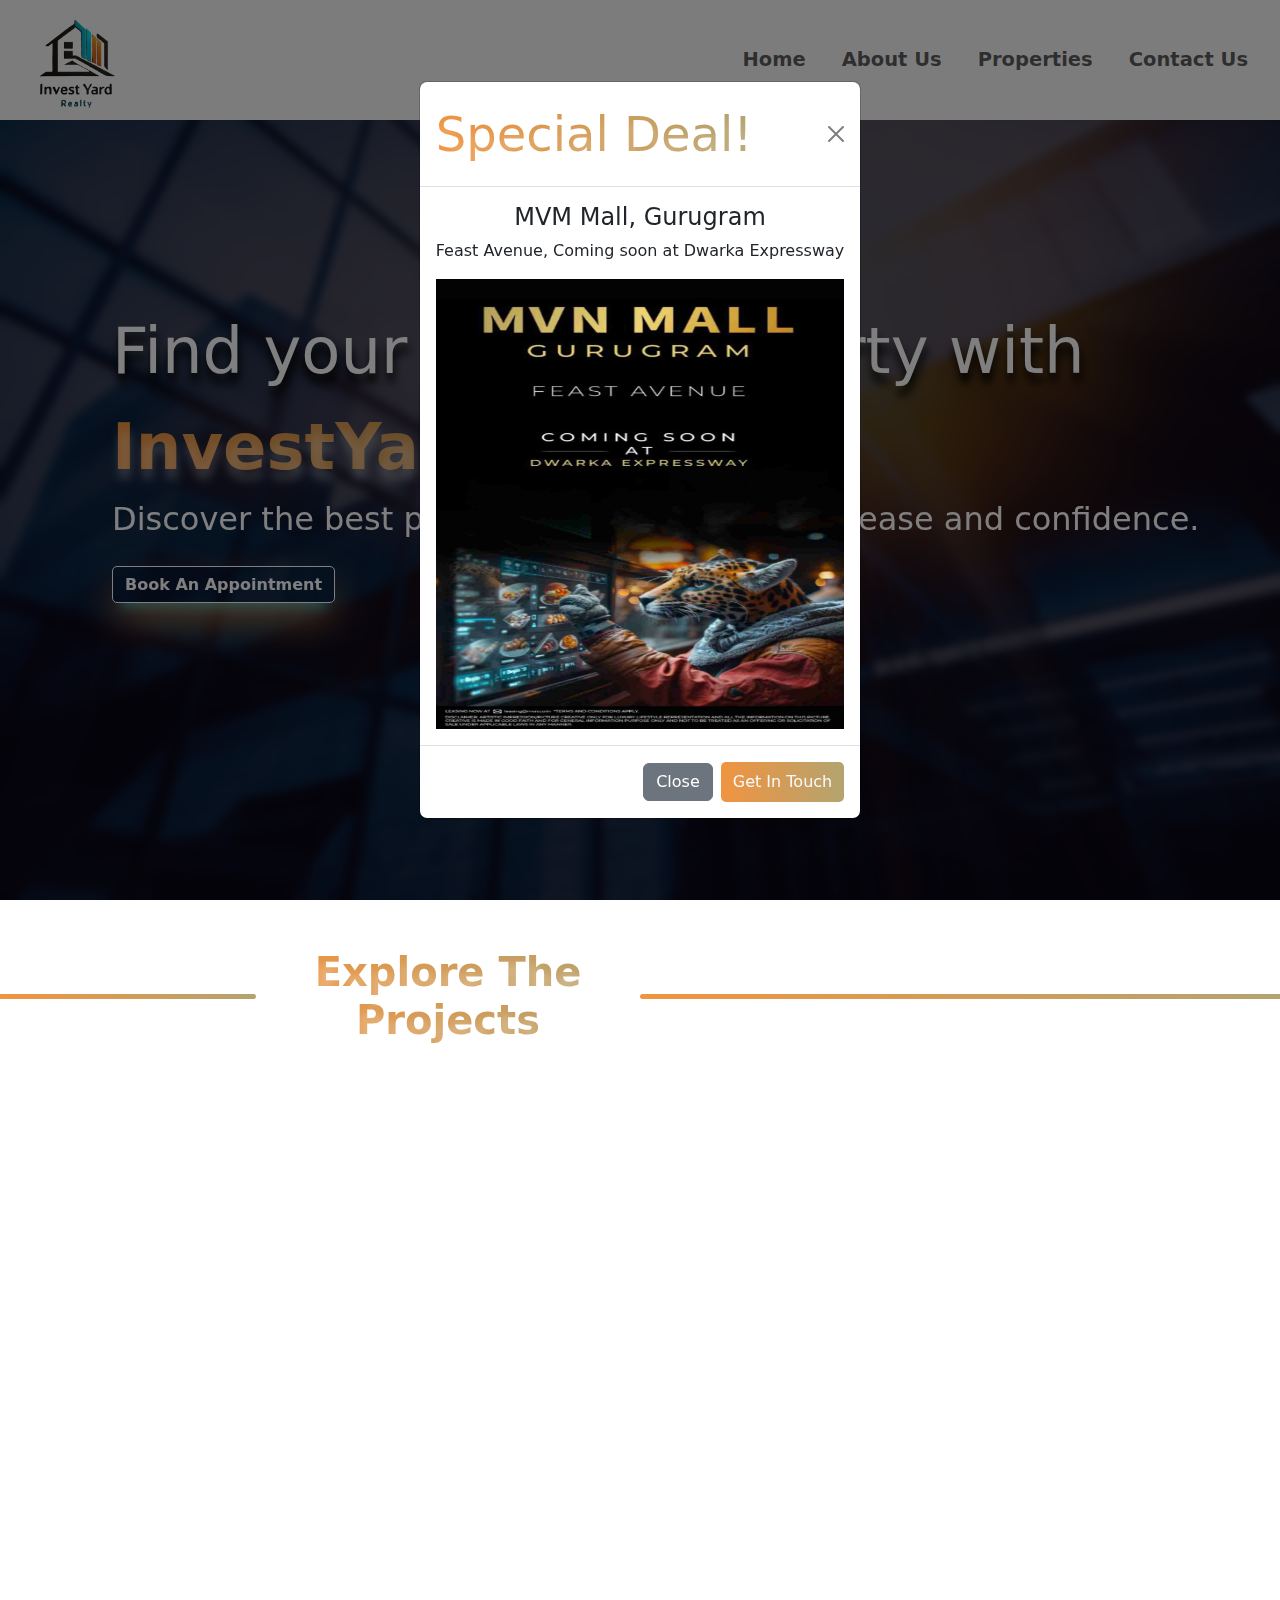
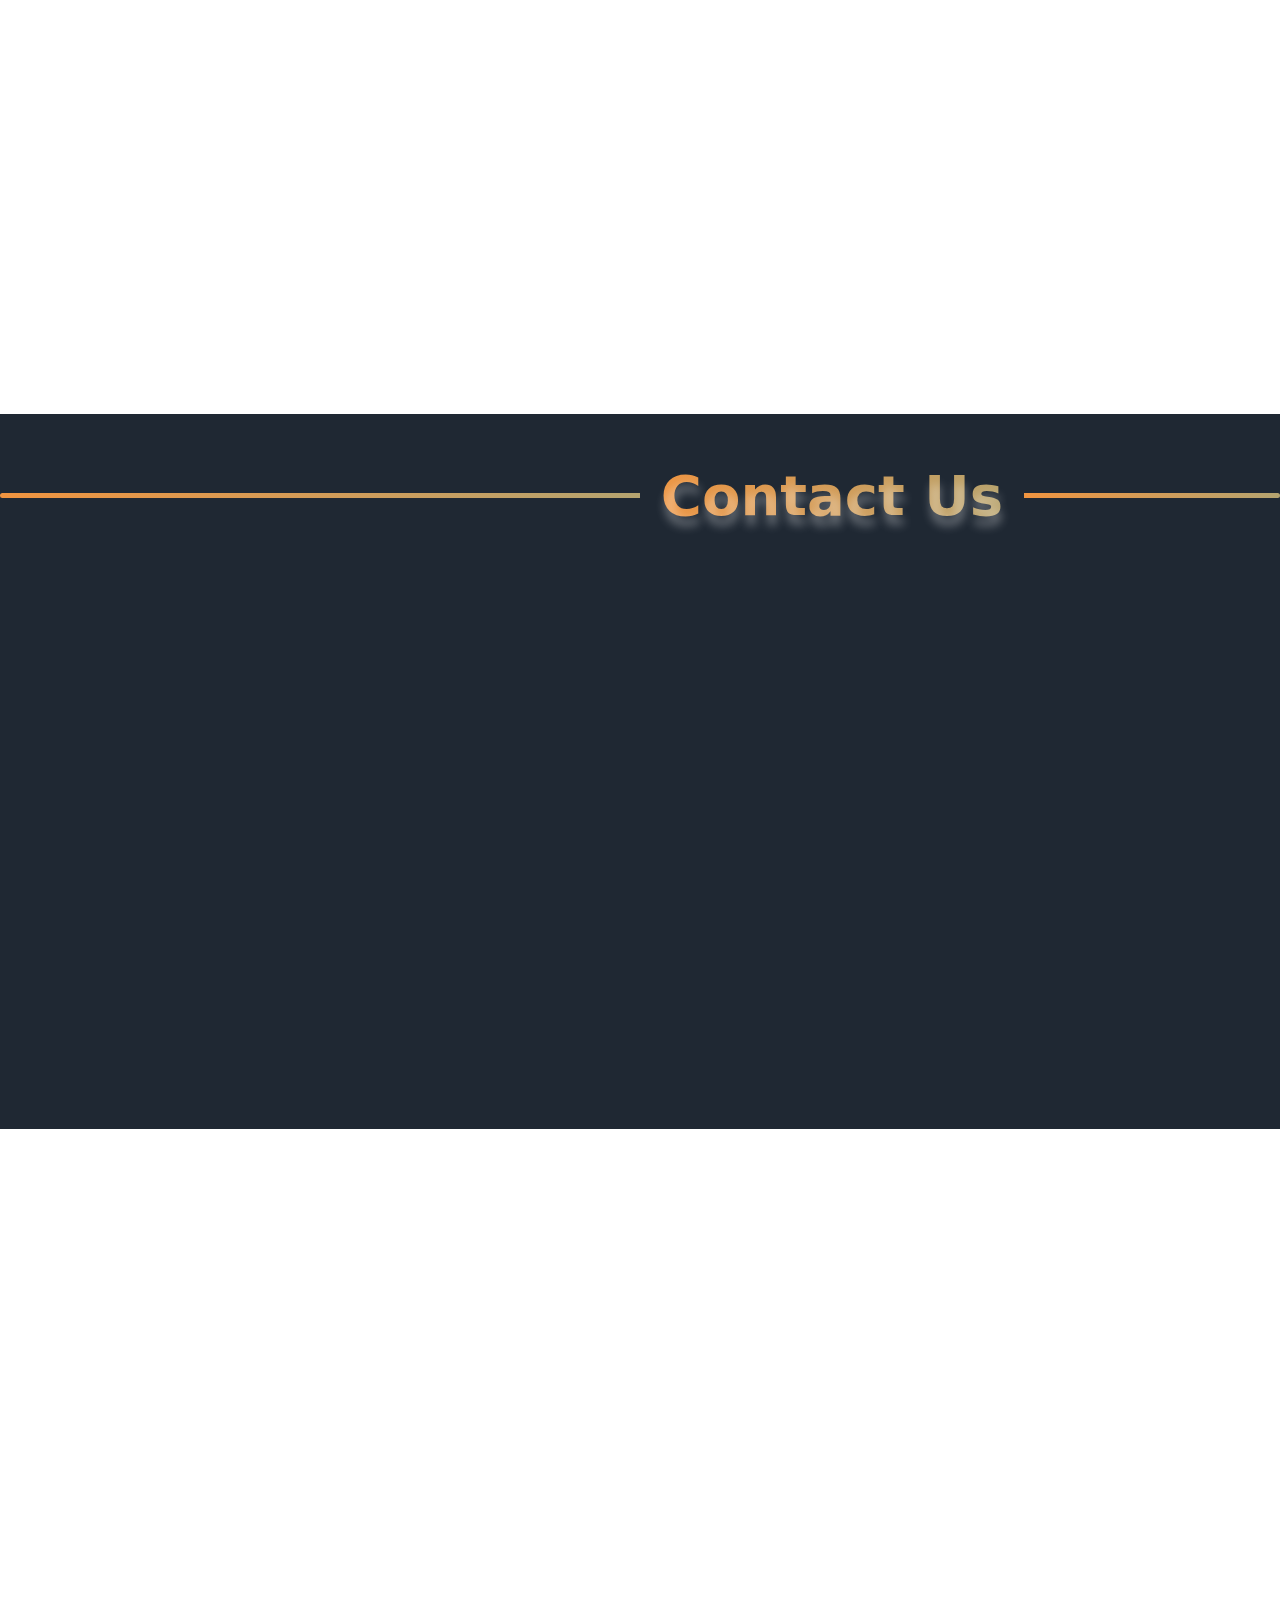
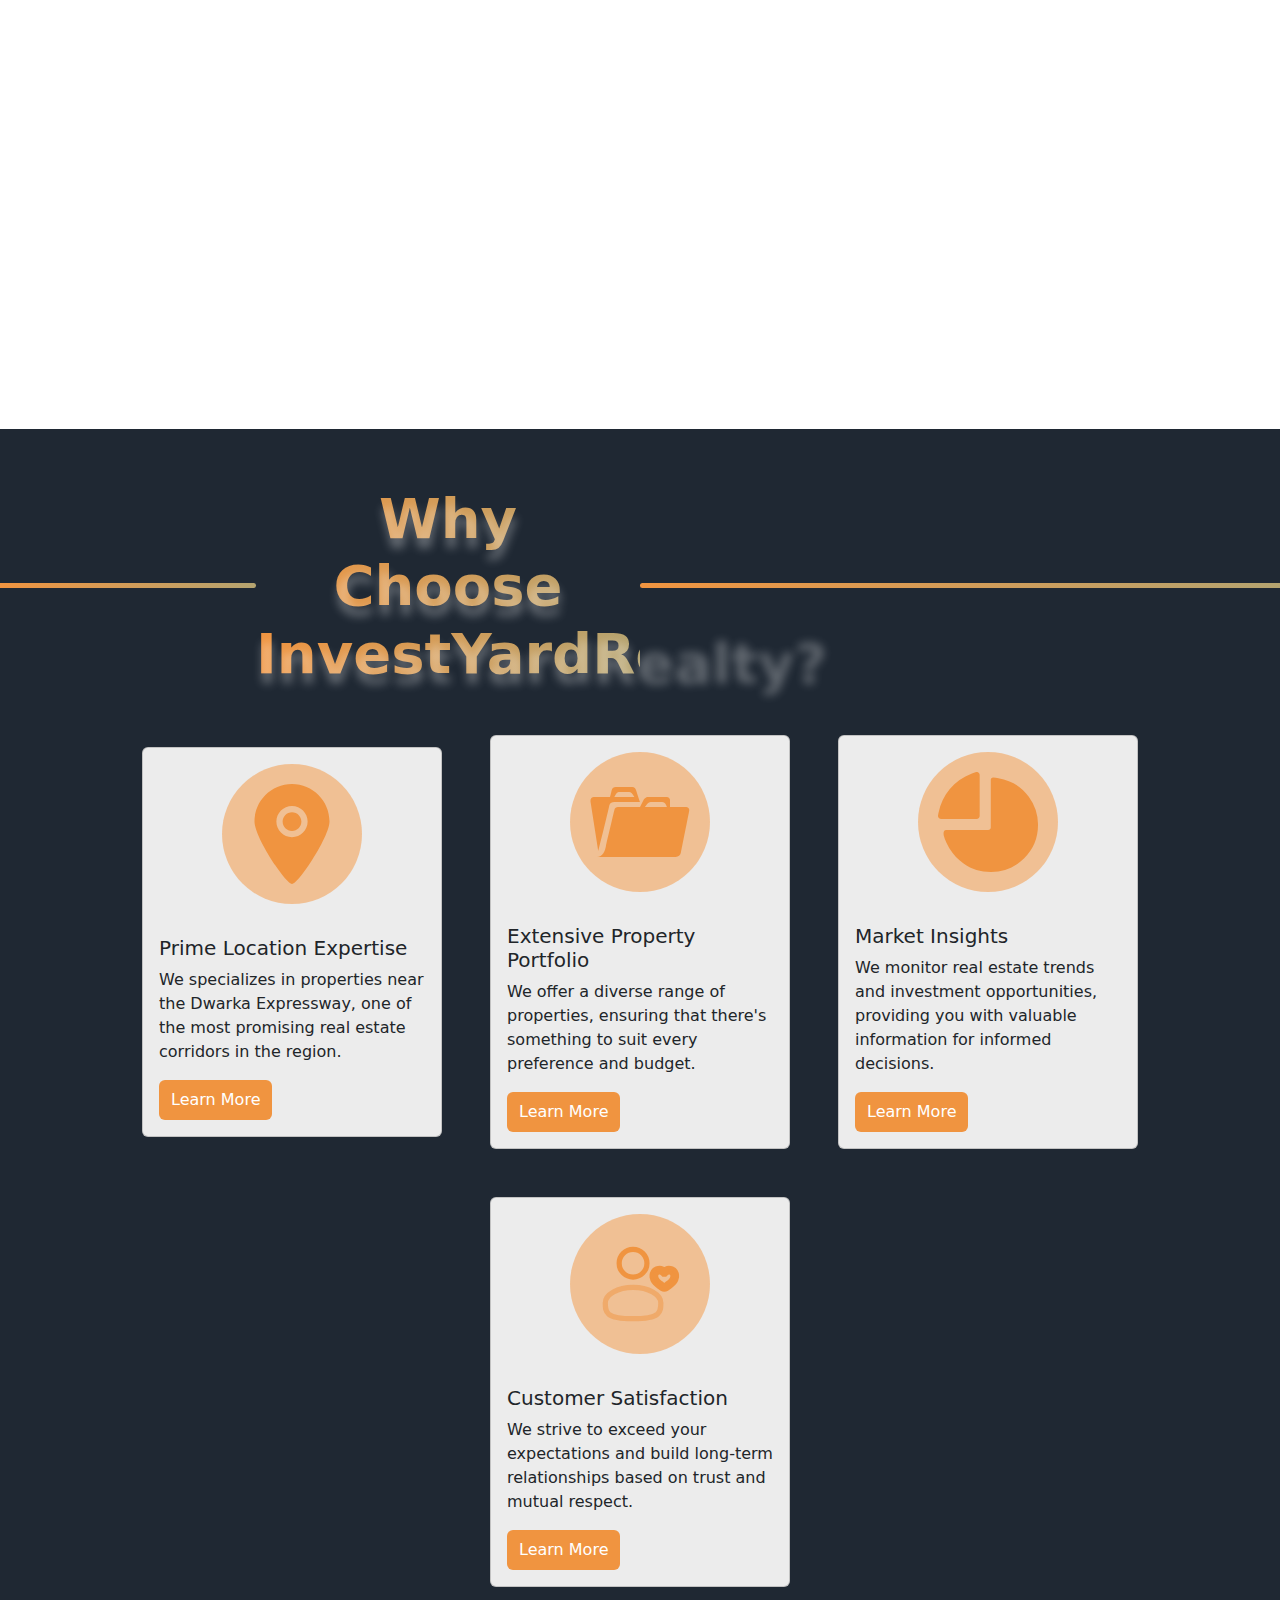
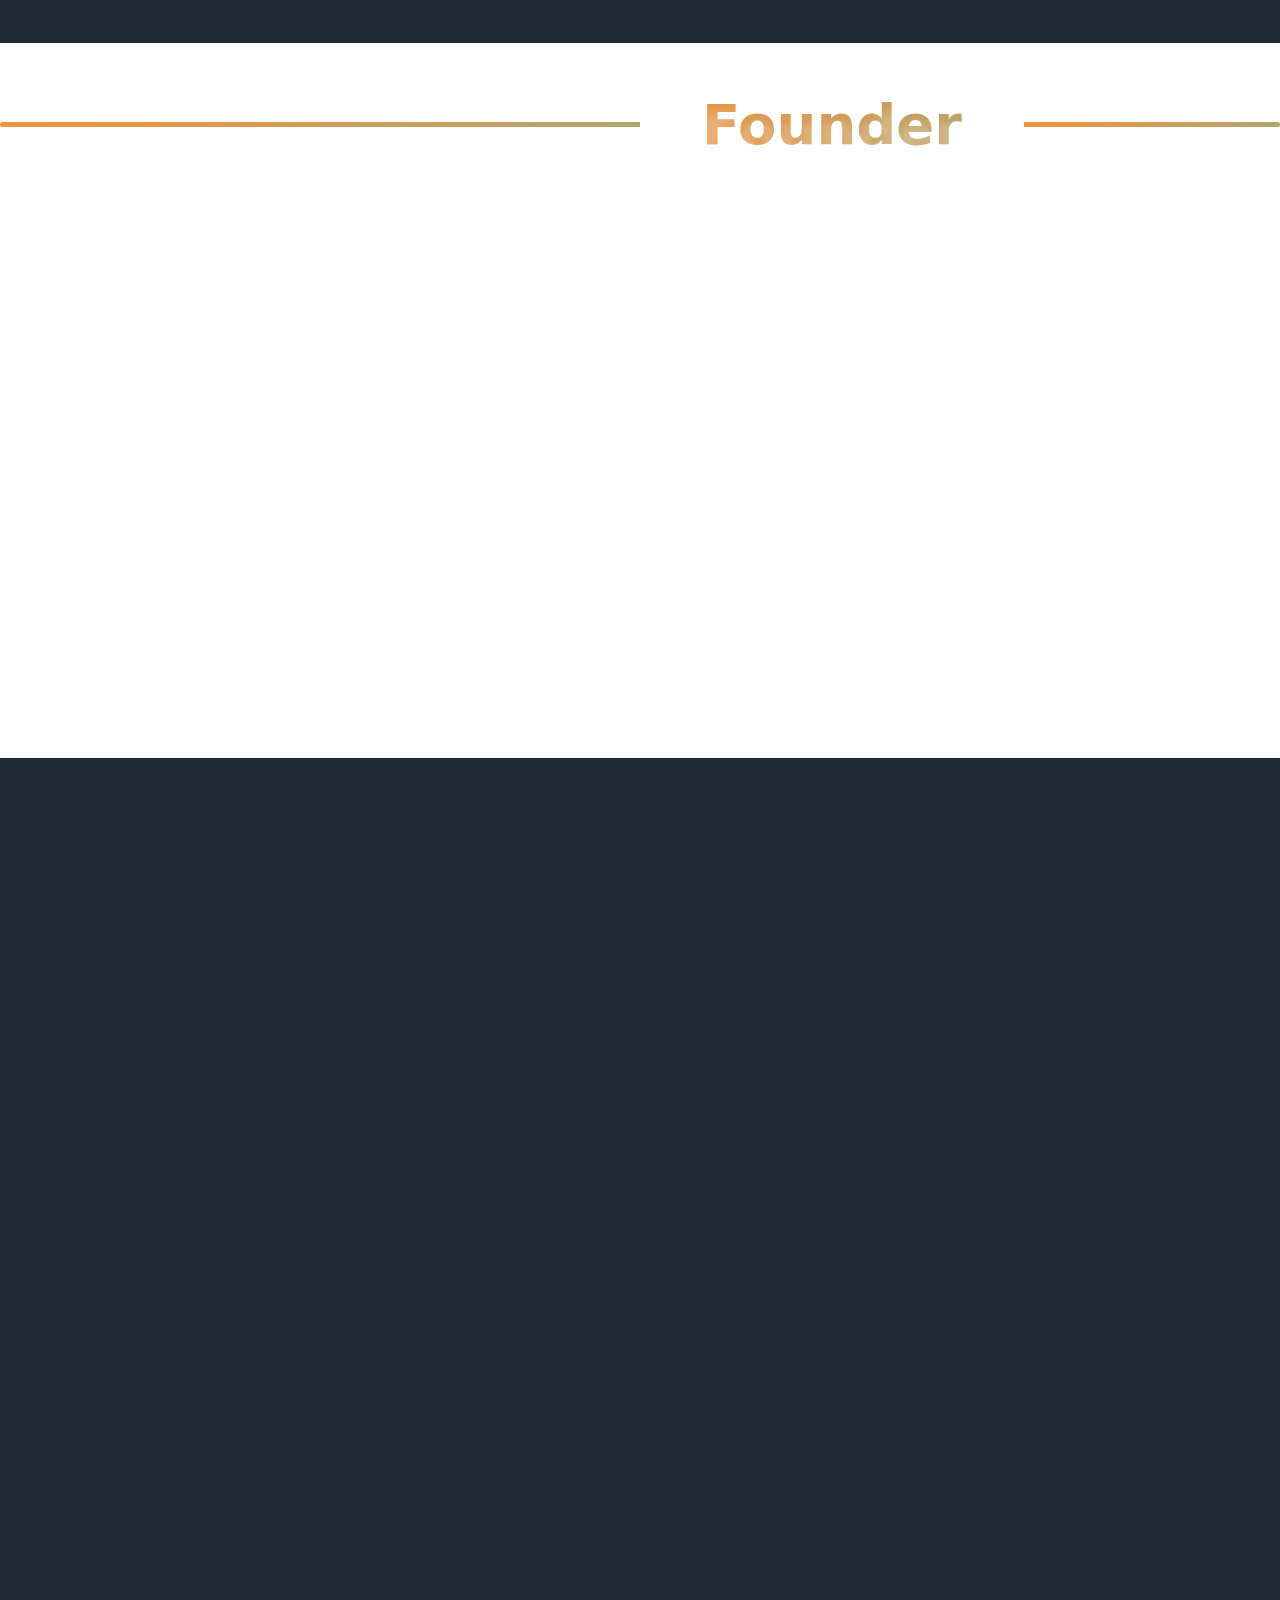
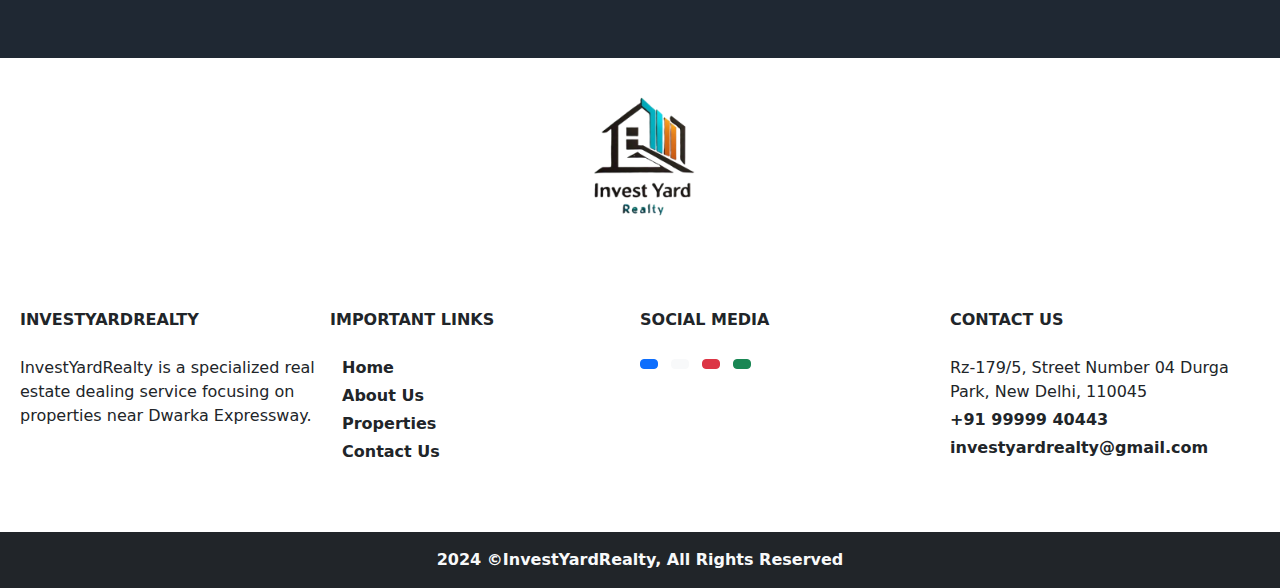
<file: index.html>
<!DOCTYPE html>
<html lang="en">

<head>
  <meta charset="UTF-8">
  <meta name="viewport" content="width=device-width, initial-scale=1.0">
  <link rel="stylesheet" href="./assests/styles/style.css">
  <link href="https://cdn.jsdelivr.net/npm/bootstrap@5.3.3/dist/css/bootstrap.min.css" rel="stylesheet"
    integrity="sha384-QWTKZyjpPEjISv5WaRU9OFeRpok6YctnYmDr5pNlyT2bRjXh0JMhjY6hW+ALEwIH" crossorigin="anonymous">
  <link rel="preconnect" href="https://fonts.googleapis.com">
  <link rel="preconnect" href="https://fonts.gstatic.com" crossorigin>
  <link rel="stylesheet" href="https://cdnjs.cloudflare.com/ajax/libs/font-awesome/6.6.0/css/all.min.css"
    integrity="sha512-Kc323vGBEqzTmouAECnVceyQqyqdsSiqLQISBL29aUW4U/M7pSPA/gEUZQqv1cwx4OnYxTxve5UMg5GT6L4JJg=="
    crossorigin="anonymous" referrerpolicy="no-referrer" />
  <link
    href="https://fonts.googleapis.com/css2?family=Agbalumo&family=Ubuntu:ital,wght@0,300;0,400;0,500;0,700;1,300;1,400;1,500;1,700&display=swap"
    rel="stylesheet">
    <link rel="shortcut icon" href="./assests/images/logo.png" type="image/x-icon">
  <title>Welcome to InvestYardRealty</title>
  <meta name="google-site-verification" content="8PB7vlCIgiORxVnnJ5oBJhOWPRRMHQTG4u48m-eKUC4" />
</head>

<body>
  <div class="modal deal fade d-flex align-items-center justify-content-center" id="popupAdModal" tabindex="-1" aria-labelledby="popupAdModalLabel" aria-hidden="true">
    <div class="modal-dialog modal-lg">
      <div class="modal-content">
        <div class="modal-header">
          <h5 class="modal-title display-5 fw-medium gradient" id="popupAdModalLabel">Special Deal!</h5>
          <button type="button" class="btn-close" data-bs-dismiss="modal" aria-label="Close"></button>
        </div>
        <div class="modal-body">
          <div class="text-center">
            <h4>MVM Mall, Gurugram</h4>
            <p>Feast Avenue, Coming soon at Dwarka Expressway</p>
            <img src="./assests/images/Creatives for website_page-0001.jpg" alt="Ad Image" class="img-fluid">
          </div>
        </div>
        <div class="modal-footer">
          <button type="button" class="btn btn-secondary" data-bs-dismiss="modal">Close</button>
          <div class="modal-button">
            <button type="" class="btn  text-light"  data-bs-toggle="modal" data-bs-target="#formModal">Get In Touch</button>
          </div>
        </div>
      </div>
    </div>
  </div>
 <div class="modal fade" id="formModal" tabindex="-1" aria-labelledby="formModalLabel" aria-hidden="true">
    <div class="modal-dialog">
      <div class="modal-content">
        <div class="modal-header">
          <h5 class="modal-title display-5 fw-medium text-center" id="formModalLabel">Fill Your Query</h5>
          <button type="button" class="btn-close" data-bs-dismiss="modal" aria-label="Close"></button>
        </div>
        <div class="modal-body pb-0 px-0">
          <div class="container-fluid">
            <form action="">
              <div class="mb-3">
                <label for="name" class="form-label">Name</label>
                <input type="text" class="form-control" required id="name" placeholder="Enter your name">
              </div>
              <div class="mb-3">
                <label for="email" class="form-label">Email address</label>
                <input type="email" class="form-control" required id="email" placeholder="Enter your email">
              </div>
              <div class="mb-3">
                <label for="email" class="form-label">Mobile Number</label>
                <input type="email" class="form-control" required id="email" placeholder="Enter your mobile number">
              </div>
              <div class="mb-3">
                <label for="message" class="form-label">Message</label>
                <textarea class="form-control" id="message" required rows="3" placeholder="Enter your message"></textarea>
              </div>
              <div class=" container-fluid d-flex gap-2 py-2 justify-content-end">
                <button type="button" class="btn btn-secondary" data-bs-dismiss="modal">Close</button>
                <div class="modal-button">
                  <button type="submit" class="btn  text-light">Submit</button>
                </div>
                
              </div>
              
            </form>
          </div>
          <div class="modal-footer bg-primary px-0 pb-0">
          </div>
          <!-- Form -->
          
        </div>
        
      </div>
    </div>
  </div>
  <header class="position-relative">
    <nav id="NavBar" class="navbar navbar-expand-lg p-0 z-3 w-100">
      <div class="container-fluid px-1 w-100 bg-light">
        <!-- First Section: Logo -->
        <a class="navbar-brand " href="index.html"><img class="logo" src="./assests/images/logo.png" alt=""></a>

        <!-- Second Section: Navbar Items -->
        <button class="navbar-toggler bg-light" type="button" data-bs-toggle="collapse"
          data-bs-target="#navbarNavDropdown" aria-controls="navbarNavDropdown" aria-expanded="false"
          aria-label="Toggle navigation">
          <span class="navbar-toggler-icon"></span>
        </button>
        <div class="collapse navbar-collapse justify-content-end " id="navbarNavDropdown">
          <ul class="navbar-nav text-capitalize">
            <li class="nav-item">
              <a class="nav-link" aria-current="page" href="index.html">Home</a>
            </li>
            <li class="nav-item">
              <a class="nav-link" href="about.html">About Us</a>
            </li>
            <li class="nav-item">
              <a class="nav-link" href="properties.html">Properties</a>
            </li>
            <li class="nav-item dropdown">
              <a class="nav-link" href="contact.html">
                Contact Us
              </a>

            </li>
          </ul>
        </div>
      </div>
    </nav>
    <div class="container-fluid p-0 hero-section">
      <div id="carouselExampleInterval" class="carousel slide" data-bs-ride="carousel">
        <div class="carousel-inner">
          <div class="carousel-item active" data-bs-interval="2000">
            <img src="./assests/images/banner1.jpeg" class="d-block w-100" alt="...">
            <div class="overlay">
              <div class="container m-0 hero-head flex-column">
                <div class="main-hero-text ">
                  Find your dream property with<br>
                  <span class="gradient">InvestYardRealty</span>
                </div>
                <div class="sub-hero-text">
                  Discover the best properties in your area with ease and confidence.
                </div>
                <div class="contact-btn ">
                  <a href="" class="button z-3 fw-bolder" data-bs-toggle="modal" data-bs-target="#formModal">Book An Appointment</a>
                </div>
              </div>
            </div>
          </div>
          <div class="carousel-item" data-bs-interval="2000">
            <img src="./assests/images/banner2.jpeg" class="d-block w-100" alt="...">
            <div class="overlay">
              <div class="container m-0 hero-head flex-column">
                <div class="main-hero-text ">
                  Discover Prime Properties Near<br>
                  <span class="gradient">Dwarka Expressway</span>
                </div>
                <div class="sub-hero-text">
                  Explore a curated selection of premium properties in the most sought-after locations.
                </div>
                <div class="contact-btn ">
                  <a href="" class="button z-3 fw-bolder" data-bs-toggle="modal" data-bs-target="#formModal">Properties</a>
                </div>
              </div>
            </div>
          </div>
          <div class="carousel-item" data-bs-interval="2000">
            <img src="./assests/images/494001860M-1716531101610.jpg" class="d-block w-100" alt="...">
            <div class="overlay">
              <div class="container m-0 hero-head flex-column">
                <div class="main-hero-text ">
                  Your Trusted <br>
                  <span class="gradient">Real Estate Partner</span>
                </div>
                <div class="sub-hero-text">
                  Benefit from our deep local knowledge and personalized service. We help you find the perfect investment.
                </div>
                <div class="contact-btn ">
                  <a href="" class="button z-3 fw-bolder" data-bs-toggle="modal" data-bs-target="#formModal">Know More</a>
                </div>
              </div>
            </div>
          </div>
        </div>
<!--         <button class="carousel-control-prev left" type="button" data-bs-target="#carouselExampleInterval"
          data-bs-slide="prev">
          <span class="carousel-control-prev-icon" aria-hidden="true"></span>
          <span class="visually-hidden">Previous</span>
        </button>
        <button class="carousel-control-next " type="button" data-bs-target="#carouselExampleInterval"
          data-bs-slide="next">
          <span class="carousel-control-next-icon" aria-hidden="true"></span>
          <span class="visually-hidden">Next</span>
        </button> -->
      </div>
    </div>
  </header>

  <section class="top-properties min-vh-100 ">
    <div class="properties-wrapper">
      <div class="container-fluid p-0">
        <div class="container-fluid d-flex align-items-center justify-content-center p-0 my-5">
          <div class="line-left"></div>
          <div class="heading display-6 text-center fw-semibold gradient">Explore The Projects</div>
          <div class="line-right"></div>
        </div>
        <div class="container-fluid p-0   ">
          <div class="container gap-5 d-flex align-items-center justify-content-center flex-wrap mb-5">
            <div class="card col-md-3 revealZ">
              <div class="property-image">
                <img src="./assests/images/godrej101.jpg" alt="">
              </div>
              <div class="card-body">
                <div class="row p-0">
                  <div class="col-md-9 fw-medium fs-5">Godrej 101</div>
                  <div class="col-md-3 rating p-0 fw-medium fs-5"><i class="fa-solid fa-star" style="color: #f09440;"></i>4.3</div>
                </div>
                <div class="fw-medium fs-6">
                  Sector 79, Gurugram
                </div>
                <div class="contact mt-4">
                  <a class="fw-medium fs-6" href=""  data-bs-toggle="modal" data-bs-target="#formModal">Know Price</a>
                </div>
              </div>
            </div>
            <div class="card col-md-3 revealZ">
              <div class="property-image">
                <img src="./assests/images/emaar-mgf-palm-terraces-select-sector-66.jpg" alt="">
              </div>
              <div class="card-body">
                <div class="row p-0">
                  <div class="col-md-9 fw-medium fs-5">Emaar Gurgaon Greens</div>
                  <div class="col-md-3 rating p-0 fw-medium fs-5"><i class="fa-solid fa-star" style="color: #f09440;"></i>4.3</div>
                </div>
                <div class="fw-medium fs-6">
                  Dwarka Expressway, Gurugram
                </div>
                <div class="contact mt-4">
                  <a class="fw-medium fs-6" href=""  data-bs-toggle="modal" data-bs-target="#formModal">Know Price</a>
                </div>
              </div>
            </div>
            <div class="card col-md-3 revealZ">
              <div class="property-image">
                <img src="./assests/images/emarpalmheights.jpg" alt="">
              </div>
              <div class="card-body">
                <div class="row p-0">
                  <div class="col-md-9 fw-medium fs-5">Emaar Palm heights</div>
                  <div class="col-md-3 rating p-0 fw-medium fs-5"><i class="fa-solid fa-star" style="color: #f09440;"></i>4.3</div>
                </div>
                <div class="fw-medium fs-6">
                  Sector 77, Gurugram
                </div>
                <div class="contact mt-4">
                  <a class="fw-medium fs-6" href=""  data-bs-toggle="modal" data-bs-target="#formModal">Know Price</a>
                </div>
              </div>
            </div>
            <div class="card col-md-3 revealZ">
              <div class="property-image">
                <img src="./assests/images/ashiana_amrah.webp" alt="">
              </div>
              <div class="card-body">
                <div class="row p-0">
                  <div class="col-md-9 fw-medium fs-5">Ashiana Amarah</div>
                  <div class="col-md-3 rating p-0 fw-medium fs-5"><i class="fa-solid fa-star" style="color: #f09440;"></i>4.3</div>
                </div>
                <div class="fw-medium fs-6">
                  Sector 93, Gurugram
                </div>
                <div class="contact mt-4">
                  <a class="fw-medium fs-6" href="" data-bs-toggle="modal" data-bs-target="#formModal">Know Price</a>
                </div>
              </div>
            </div>
            <div class="card col-md-3 revealZ">
              <div class="property-image">
                <img src="./assests/images/ganga_anantamjpg.jpg" alt="">
              </div>
              <div class="card-body">
                <div class="row p-0">
                  <div class="col-md-9 fw-medium fs-5">Ganga Anantam</div>
                  <div class="col-md-3 rating p-0 fw-medium fs-5"><i class="fa-solid fa-star" style="color: #f09440;"></i>4.3</div>
                </div>
                <div class="fw-medium fs-6">
                  Sector 85, Gurugram
                </div>
                <div class="contact mt-4">
                  <a class="fw-medium fs-6" href="" data-bs-toggle="modal" data-bs-target="#formModal">Know Price</a>
                </div>
              </div>
            </div>
            <div class="card col-md-3 revealZ">
              <div class="property-image">
                <img src="./assests/images/shobha_altas.webp" alt="">
              </div>
              <div class="card-body">
                <div class="row p-0">
                  <div class="col-md-9 fw-medium fs-5">Shobha Altus</div>
                  <div class="col-md-3 rating p-0 fw-medium fs-5"><i class="fa-solid fa-star" style="color: #f09440;"></i>4.3</div>
                </div>
                <div class="fw-medium fs-6">
                  Sector 106, Gurugram
                </div>
                <div class="contact mt-4">
                  <a class="fw-medium fs-6" href="" data-bs-toggle="modal" data-bs-target="#formModal">Know Price</a>
                </div>
              </div>
            </div>
          </div>
        </div>
      </div>
    </div>
  </section>

  <section class="contact-form">
    <div class="contact-wrapper">
      <div class="container-fluid p-0">
        <div class="container-fluid p-0 d-flex align-items-center justify-content-center pt-5">
          <div class="line-right"></div>
          <div class="heading display-4 text-center fw-semibold gradient">Contact Us</div>
          <div class="line-left"></div>
        </div>
        <div class="container-fluid contact-container ">
          <div class="container reveal">
            <div class="text">
              <div class="display-5 main-heading gradient">
                Get the Best Deal
              </div>
              <div class="sub-heading text-light fs-4">
                Our team would revert back as soon as possible with an expert available to guide you through the process.
              </div>
            </div>
          </div>
          <div class="svg-container revealY">
            <svg id="sw-js-blob-svg" class="shape" viewBox="0 0 100 100" xmlns="http://www.w3.org/2000/svg">
              <defs>
                <linearGradient id="sw-gradient" x1="0" x2="1" y1="1" y2="0">
                  <stop id="stop1" stop-color="#F09440" offset="0%"></stop>
                  <stop id="stop2" stop-color="#F09440" offset="100%"></stop>
                </linearGradient>
              </defs>
              <path id="shape" fill="url(#sw-gradient)"
                d="M20.8,-37.2C26.5,-32.7,30.3,-26.2,34.7,-19.7C39.1,-13.1,44.1,-6.6,45.2,0.6C46.2,7.8,43.3,15.5,39,22.4C34.8,29.2,29.3,35.2,22.6,39.3C15.8,43.4,7.9,45.7,0.6,44.6C-6.7,43.6,-13.4,39.1,-20.1,35C-26.8,30.9,-33.5,27.1,-38.2,21.3C-42.8,15.5,-45.4,7.7,-44.8,0.3C-44.3,-7.1,-40.5,-14.2,-36.5,-21C-32.4,-27.8,-28,-34.4,-21.9,-38.6C-15.8,-42.8,-7.9,-44.6,-0.2,-44.4C7.6,-44.1,15.1,-41.7,20.8,-37.2Z"
                width="100px" height="100px" transform="translate(50 50)" stroke-width="0" style="transition: 0.3s;"
                stroke="url(#sw-gradient)"></path>
            </svg>
            <div class="form-container">
              <form action="">
                <div class="form-floating mb-3">
                  <input type="text" class="form-control" id="floatingInput" placeholder="name@example.com">
                  <label for="floatingInput">Name</label>
                </div>
                <div class="form-floating mb-3">
                  <input type="text" class="form-control" id="floatingInput" placeholder="name@example.com">
                  <label for="floatingInput">Email-Id</label>
                </div>
                <div class="form-floating mb-3">
                  <input type="text" class="form-control" id="floatingInput" placeholder="name@example.com">
                  <label for="floatingInput">Mobile</label>
                </div>
                <div class="container text-center ">
                  <button type="submit" class="btn mt-4 text-light btn-outline-light">Submit</button>
                </div>
              </form>
            </div>
          </div>
          
        </div>
      </div>
    </div>
  </section>
  <section class="lux-properties d-flex align-items-center justify-content-center ">
    <div class="container-fluid h-auto p-0 lux-wrapper">
      <div class="rectangle reveal">
        <img src="./assests/images/living-room-2732939 (1).jpg"  alt="" srcset="">
      </div>
      <div class="text">
        <div class="display-1 main-heading gradient revealY ">
          Luxury Properties
        </div>
        <div class="display-3 sub-heading revealY">
          Near Dwarka Expressway
        </div>
      </div>
    </div>

  </section>

  <section class="h-auto text-light why-choose-section py-2">
    <div class="container-fluid d-flex align-items-center justify-content-center p-0 mt-5">
      <div class="line-left"></div>
      <div class="heading display-4 text-center fw-semibold gradient">Why Choose InvestYardRealty?</div>
      <div class="line-right"></div>
    </div>
    <div class="container-fluid d-flex align-items-center justify-content-center flex-wrap gap-5 my-5">
      <div class="card col-md-3">
        <div class="container w-auto text-center p-3">
          <div class="icon">
            <svg width="100px" height="100px" viewBox="-4 0 32 32" version="1.1" xmlns="http://www.w3.org/2000/svg"
              xmlns:xlink="http://www.w3.org/1999/xlink" xmlns:sketch="http://www.bohemiancoding.com/sketch/ns"
              fill="#00d2ff">
              <g id="SVGRepo_bgCarrier" stroke-width="0"></g>
              <g id="SVGRepo_tracerCarrier" stroke-linecap="round" stroke-linejoin="round"></g>
              <g id="SVGRepo_iconCarrier">
                <title>location</title>
                <desc></desc>
                <defs> </defs>
                <g id="Page-1" stroke="none" stroke-width="1" fill="none" fill-rule="evenodd" sketch:type="MSPage">
                  <g id="Icon-Set-Filled" sketch:type="MSLayerGroup" transform="translate(-106.000000, -413.000000)"
                    fill="#F09440">
                    <path
                      d="M118,422 C116.343,422 115,423.343 115,425 C115,426.657 116.343,428 118,428 C119.657,428 121,426.657 121,425 C121,423.343 119.657,422 118,422 L118,422 Z M118,430 C115.239,430 113,427.762 113,425 C113,422.238 115.239,420 118,420 C120.761,420 123,422.238 123,425 C123,427.762 120.761,430 118,430 L118,430 Z M118,413 C111.373,413 106,418.373 106,425 C106,430.018 116.005,445.011 118,445 C119.964,445.011 130,429.95 130,425 C130,418.373 124.627,413 118,413 L118,413 Z"
                      id="location" sketch:type="MSShapeGroup"> </path>
                  </g>
                </g>
              </g>
            </svg>
          </div>
        </div>
        <div class="card-body">
          <h5 class="card-title">Prime Location Expertise</h5>
          <p class="card-text">We specializes in properties near the Dwarka Expressway, one of the most promising real
            estate corridors in the region.</p>
          <button class="bg-main rounded border-0" >Learn
            More</button>
        </div>
      </div>
      <div class="card col-md-3">
        <div class="container w-auto text-center p-3">
          <div class="icon">
            <svg width="100px" height="100px" viewBox="0 0 20 20" xmlns="http://www.w3.org/2000/svg" fill="#F09440">
              <g id="SVGRepo_bgCarrier" stroke-width="0"></g>
              <g id="SVGRepo_tracerCarrier" stroke-linecap="round" stroke-linejoin="round"></g>
              <g id="SVGRepo_iconCarrier">
                <rect x="0" fill="none" width="20" height="20"></rect>
                <g>
                  <path
                    d="M4 5H.78c-.37 0-.74.32-.69.84l1.56 9.99S3.5 8.47 3.86 6.7c.11-.53.61-.7.98-.7H10s-.7-2.08-.77-2.31C9.11 3.25 8.89 3 8.45 3H5.14c-.36 0-.7.23-.8.64C4.25 4.04 4 5 4 5zm4.88 0h-4s.42-1 .87-1h2.13c.48 0 1 1 1 1zM2.67 16.25c-.31.47-.76.75-1.26.75h15.73c.54 0 .92-.31 1.03-.83.44-2.19 1.68-8.44 1.68-8.44.07-.5-.3-.73-.62-.73H16V5.53c0-.16-.26-.53-.66-.53h-3.76c-.52 0-.87.58-.87.58L10 7H5.59c-.32 0-.63.19-.69.5 0 0-1.59 6.7-1.72 7.33-.07.37-.22.99-.51 1.42zM15.38 7H11s.58-1 1.13-1h2.29c.71 0 .96 1 .96 1z">
                  </path>
                </g>
              </g>
            </svg>
          </div>
        </div>
        <div class="card-body">
          <h5 class="card-title">Extensive Property Portfolio</h5>
          <p class="card-text">We offer a diverse range of properties, ensuring that there's something to suit every
            preference and budget. </p>
          <button class="bg-main rounded border-0" data-bs-toggle="modal" data-bs-target="#exampleModal">Learn
            More</button>
        </div>
      </div>
      <div class="card col-md-3">
        <div class="container w-auto text-center p-3">
          <div class="icon">
            <svg width="100px" height="100px" viewBox="0 0 18 18" xmlns="http://www.w3.org/2000/svg" fill="#00d2ff">
              <g id="SVGRepo_bgCarrier" stroke-width="0"></g>
              <g id="SVGRepo_tracerCarrier" stroke-linecap="round" stroke-linejoin="round"></g>
              <g id="SVGRepo_iconCarrier">
                <g fill="none" fill-rule="evenodd">
                  <path d="M.002.001h18v18h-18z"></path>
                  <path
                    d="M7.501 7.885a.516.516 0 01-.155.39.533.533 0 01-.39.164H.548a.512.512 0 01-.47-.267.533.533 0 01-.064-.395c.026-.122.039-.246.062-.369C.804 3.98 2.814 1.602 6.11.278c.246-.105.5-.194.758-.265a.477.477 0 01.527.221c.077.094.112.2.107.32v7.33z"
                    fill="#F09440"></path>
                  <path
                    d="M18 9.349V9.5c.008 2.35-.819 4.357-2.481 6.019S11.851 18.009 9.5 18c-2.835-.03-5.123-1.163-6.864-3.4a9.363 9.363 0 01-1.094-1.83 5.65 5.65 0 01-.507-1.33c-.068-.379-.089-.996.45-.996h7.543a.449.449 0 00.335-.136.449.449 0 00.137-.336v-8.5c-.005-.299.142-.456.441-.472.315.01.628.046.938.106 2.27.376 4.09 1.488 5.463 3.336A8.554 8.554 0 0118 9.349z"
                    fill="#F09440"></path>
                </g>
              </g>
            </svg>
          </div>
        </div>
        <div class="card-body">
          <h5 class="card-title">Market Insights</h5>
          <p class="card-text">We monitor real estate trends and investment opportunities, providing you with valuable
            information for informed decisions. </p>
          <button class="bg-main rounded border-0" data-bs-toggle="modal" data-bs-target="#exampleModal">Learn
            More</button>
        </div>
      </div>
      <div class="card col-md-3">
        <div class="container w-auto text-center p-3">
          <div class="icon">
            <svg width="100px" height="100px" viewBox="-2.4 -2.4 28.80 28.80" fill="none"
              xmlns="http://www.w3.org/2000/svg" transform="matrix(1, 0, 0, 1, 0, 0)" stroke="#F09440">
              <g id="SVGRepo_bgCarrier" stroke-width="0">
                <rect x="-2.4" y="-2.4" width="28.80" height="28.80" rx="14.4" fill="" strokewidth="0"></rect>
              </g>
              <g id="SVGRepo_tracerCarrier" stroke-linecap="round" stroke-linejoin="round"></g>
              <g id="SVGRepo_iconCarrier">
                <circle cx="10" cy="6" r="4" stroke="#F09440" stroke-width="1.5"></circle>
                <path opacity="0.5"
                  d="M18 17.5C18 19.9853 18 22 10 22C2 22 2 19.9853 2 17.5C2 15.0147 5.58172 13 10 13C14.4183 13 18 15.0147 18 17.5Z"
                  stroke="#F09440" stroke-width="1.5"></path>
                <path
                  d="M18.0885 12.5385L18.5435 11.9423L18.0885 12.5385ZM19 8.64354L18.4681 9.17232C18.6089 9.31392 18.8003 9.39354 19 9.39354C19.1997 9.39354 19.3911 9.31392 19.5319 9.17232L19 8.64354ZM19.9115 12.5385L19.4565 11.9423L19.9115 12.5385ZM18.5435 11.9423C18.0571 11.571 17.619 11.274 17.2659 10.8891C16.9387 10.5324 16.75 10.1638 16.75 9.69973H15.25C15.25 10.6481 15.6642 11.362 16.1606 11.9031C16.6311 12.4161 17.2372 12.8322 17.6335 13.1347L18.5435 11.9423ZM16.75 9.69973C16.75 9.28775 16.9898 8.95469 17.2973 8.81862C17.5635 8.7008 17.9874 8.68874 18.4681 9.17232L19.5319 8.11476C18.6627 7.24047 17.5865 7.0503 16.6903 7.44694C15.8352 7.82533 15.25 8.69929 15.25 9.69973H16.75ZM17.6335 13.1347C17.7825 13.2483 17.9756 13.3959 18.1793 13.5111C18.3832 13.6265 18.6656 13.75 19 13.75V12.25C19.0344 12.25 19.0168 12.2615 18.9179 12.2056C18.8187 12.1495 18.7061 12.0663 18.5435 11.9423L17.6335 13.1347ZM20.3665 13.1347C20.7628 12.8322 21.3689 12.4161 21.8394 11.9031C22.3358 11.362 22.75 10.6481 22.75 9.69973H21.25C21.25 10.1638 21.0613 10.5324 20.7341 10.8891C20.381 11.274 19.9429 11.571 19.4565 11.9423L20.3665 13.1347ZM22.75 9.69973C22.75 8.69929 22.1648 7.82533 21.3097 7.44694C20.4135 7.0503 19.3373 7.24047 18.4681 8.11476L19.5319 9.17232C20.0126 8.68874 20.4365 8.7008 20.7027 8.81862C21.0102 8.95469 21.25 9.28775 21.25 9.69973H22.75ZM19.4565 11.9423C19.2939 12.0663 19.1813 12.1495 19.0821 12.2056C18.9832 12.2615 18.9656 12.25 19 12.25V13.75C19.3344 13.75 19.6168 13.6265 19.8207 13.5111C20.0244 13.3959 20.2175 13.2483 20.3665 13.1347L19.4565 11.9423Z"
                  fill="#F09440"></path>
              </g>
            </svg>
          </div>
        </div>
        <div class="card-body">
          <h5 class="card-title">Customer Satisfaction</h5>
          <p class="card-text">We strive to exceed your expectations and build long-term relationships based on trust
            and mutual respect.</p>
          <button class="bg-main rounded border-0" data-bs-toggle="modal" data-bs-target="#exampleModal">Learn
            More</button>
        </div>
      </div>
    </div>
  </section>
  <section class="founder">
    <div class="contact-wrapper">
      <div class="container-fluid p-0">
        <div class="container-fluid p-0 d-flex align-items-center justify-content-center pt-5">
          <div class="line-right"></div>
          <div class="heading display-4 text-center fw-semibold gradient">Founder</div>
          <div class="line-left"></div>
        </div>
        <div class="container-fluid contact-container ">
            
          <div class="container reveal">
            <div class="text-founder">
              <div class="display-5  main-heading gradient">
                Lakshay Bharti - Founder & Visionary Leader
              </div>
              <div class="sub-heading fs-4">
                Lakshay Bharti brings a wealth of experience and expertise in real estate, with a proven track record of driving growth and success in the industry. As a core founding member of FastFox.com, which was later acquired by Housing.com at a $1 billion valuation, Lakshay played a pivotal role in expanding market penetration and boosting supply acquisition. He later excelled as Area Head at OYO, leading significant projects and partnerships. With InvestYardRealty, Lakshay continues his mission to transform the real estate landscape near Dwarka Expressway.
              </div>
            </div>
          </div>
          <div class="founder-container revealY">
            <svg id="sw-js-blob-svg" class="image-shape" viewBox="0 0 100 100" xmlns="http://www.w3.org/2000/svg">
              <defs>
                <linearGradient id="sw-gradient" x1="0" x2="1" y1="1" y2="0">
                  <stop id="stop1" stop-color="#ffffff00" offset="0%"></stop>
                  <stop id="stop2" stop-color="#ffffff00" offset="100%"></stop>
                </linearGradient>
              </defs>
              <path id="shape" fill="url(#sw-gradient)"
                d="M20.8,-37.2C26.5,-32.7,30.3,-26.2,34.7,-19.7C39.1,-13.1,44.1,-6.6,45.2,0.6C46.2,7.8,43.3,15.5,39,22.4C34.8,29.2,29.3,35.2,22.6,39.3C15.8,43.4,7.9,45.7,0.6,44.6C-6.7,43.6,-13.4,39.1,-20.1,35C-26.8,30.9,-33.5,27.1,-38.2,21.3C-42.8,15.5,-45.4,7.7,-44.8,0.3C-44.3,-7.1,-40.5,-14.2,-36.5,-21C-32.4,-27.8,-28,-34.4,-21.9,-38.6C-15.8,-42.8,-7.9,-44.6,-0.2,-44.4C7.6,-44.1,15.1,-41.7,20.8,-37.2Z"
                width="100px" height="100px" transform="translate(50 50)" stroke-width="0" style="transition: 0.3s;"
                stroke="url(#sw-gradient)"></path>
            </svg>
            <div class="founder-image">
              <img src="./assests/images/17021436_1292985854123564_4103652051661131413_n.png" alt="">
            </div>
          </div>
          
        </div>
      </div>
    </div>
  </section>
  <section class="map d-flex align-items-center justify-content-center ">
    <div class="container-fluid h-auto p-0 map-wrapper">
      <div class="rectangleMap reveal">
        <div>
            <iframe src="https://www.google.com/maps/embed?pb=!1m18!1m12!1m3!1d3506.6651748177046!2d76.99335017473169!3d28.489628490557184!2m3!1f0!2f0!3f0!3m2!1i1024!2i768!4f13.1!3m3!1m2!1s0x390d17d5380cb337%3A0x7896fda203ea3deb!2sNorthern%20Peripheral%20Rd!5e0!3m2!1sen!2sin!4v1723910366768!5m2!1sen!2sin" width="450" height="450" style="border:0;" allowfullscreen="" loading="lazy" referrerpolicy="no-referrer-when-downgrade"></iframe>
        </div>
        
      </div>
      <div class="text">
        <div class="display-1 main-heading gradient revealY ">
          Locate Us
        </div>
        <div class="display-3 text-light sub-heading revealY">
          Near Dwarka Expressway
        </div>
      </div>
    </div>

  </section>
  <footer class="footer d-flex align-items-center justify-content-between flex-column ">
    <div class="">
      <img src="./assests/images/logo.png" alt="" class="footer-logo ">
    </div>
    <div class="footer-container">
      <div class=" d-flex align-items-center justify-content-center flex-wrap">
        <div class="col-md-3 text-dark footer-item">
          <div class="footer-item-heading fw-bold text-uppercase">
            InvestYardRealty
          </div>
          <div class="fs-6 mt-4">
            InvestYardRealty is a specialized real estate dealing service focusing on properties near Dwarka Expressway.
          </div>
        </div>
        <div class="col-md-3 text-dark footer-item">
          <div class="footer-item-heading fw-bold text-uppercase">
            Important
            Links
          </div>
          <div class="container">
            <ul class="list-unstyled footer-link mt-4">
              <li class="mb-1"><a href="index.html" class="text-dark text-decoration-none fw-semibold">Home</a></li>
              <li class="mb-1"><a href="about.html" class="text-dark text-decoration-none fw-semibold">About Us</a></li>
              <li class="mb-1"><a href="properties.html" class="text-dark text-decoration-none fw-semibold">Properties</a></li>
              <li class=""><a href="contact.html" class="text-dark text-decoration-none fw-semibold">Contact Us</a></li>
            </ul>
          </div>
        </div>
        <div class="col-md-3 text-dark footer-item">
          <div class="footer-item-heading fw-bold text-uppercase">
            Social Media
          </div>
          <div class="container p-0 text-light">
            <ul class="list-inline my-4">
              <li class="list-inline-item"><a href="" class="text-dark btn-sm btn btn-primary mb-2"><i
                    class="fa-brands fa-facebook"></i></a></li>
              <li class="list-inline-item"><a href="" class="text-danger btn-sm btn btn-light mb-2"><i
                    class="fa-brands fa-instagram"></i></a></li>
              <li class="list-inline-item"><a href="" class="text-dark btn-sm btn btn-danger mb-2"><i
                    class="fa-brands fa-youtube"></i></a></li>
              <li class="list-inline-item"><a href="" class="text-dark btn-sm btn btn-success mb-2"><i
                    class="fa-brands fa-whatsapp"></i></a></li>
            </ul>
          </div>
        </div>
        <div class="col-md-3 text-dark footer-item">
          <div class="footer-item-heading fw-bold text-uppercase">
            Contact Us

          </div>
          <div class="contact">
            <address class="mt-4 m-0 text-dark mb-1"><i class="bi bi-pin-map fw-semibold"></i>Rz-179/5, Street Number 04 Durga Park, New Delhi, 110045</address>
            <a href="tel:+" class="text-dark mb-1 text-decoration-none d-block fw-semibold"><i
                class="bi bi-telephone"></i>+91 99999 40443</a>
            <a href="mailto:" class="text-dark mb-1 text-decoration-none d-block fw-semibold"><i
                class="bi bi-envelope"></i>investyardrealty@gmail.com</a>
          </div>
        </div>
      </div>
    </div>
    <div class="text-center w-100 bg-dark text-light mt-4 py-3">
      <p class="mb-0 fw-bold">2024 ©InvestYardRealty, All Rights Reserved</p>
    </div>

  </footer>  

  <script src="https://cdn.jsdelivr.net/npm/bootstrap@5.3.3/dist/js/bootstrap.bundle.min.js"
    integrity="sha384-YvpcrYf0tY3lHB60NNkmXc5s9fDVZLESaAA55NDzOxhy9GkcIdslK1eN7N6jIeHz"
    crossorigin="anonymous"></script>
    <script src="./assests/script/app.js"></script>
</body>

</html>
</file>
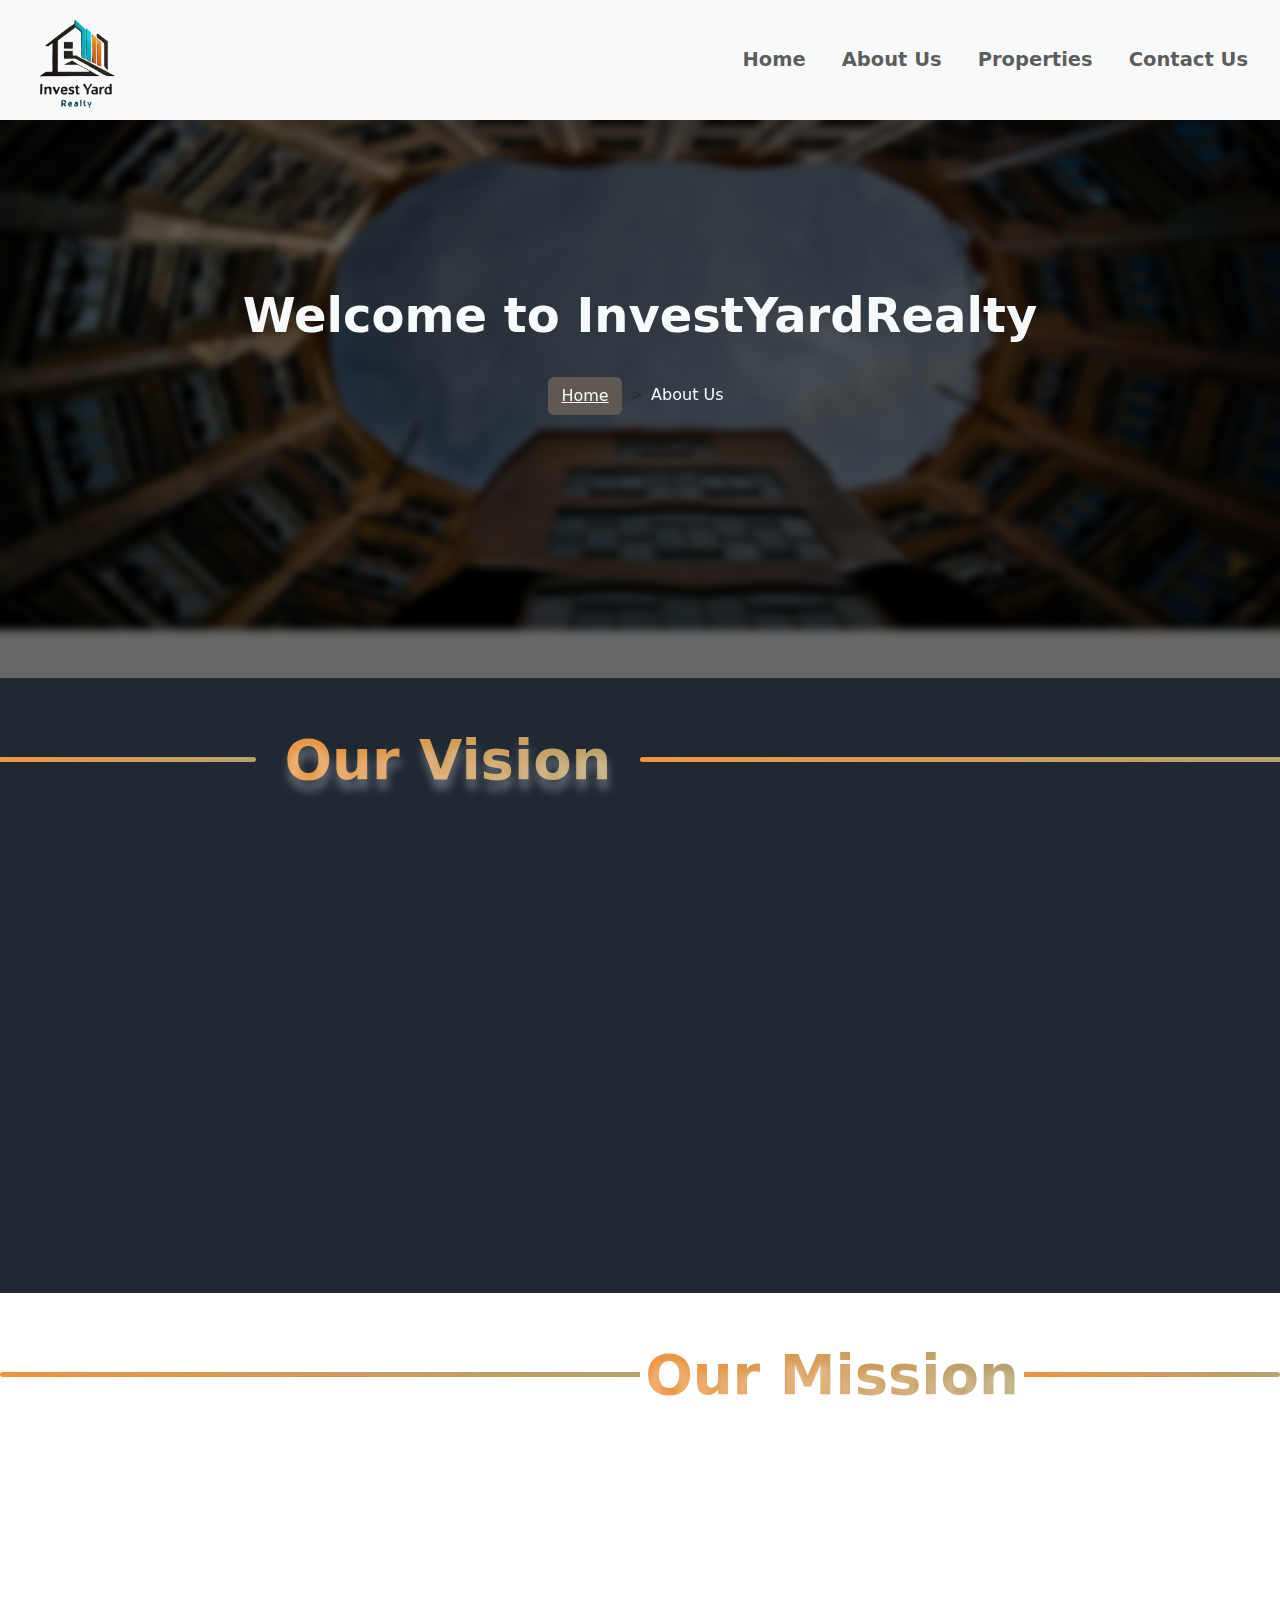
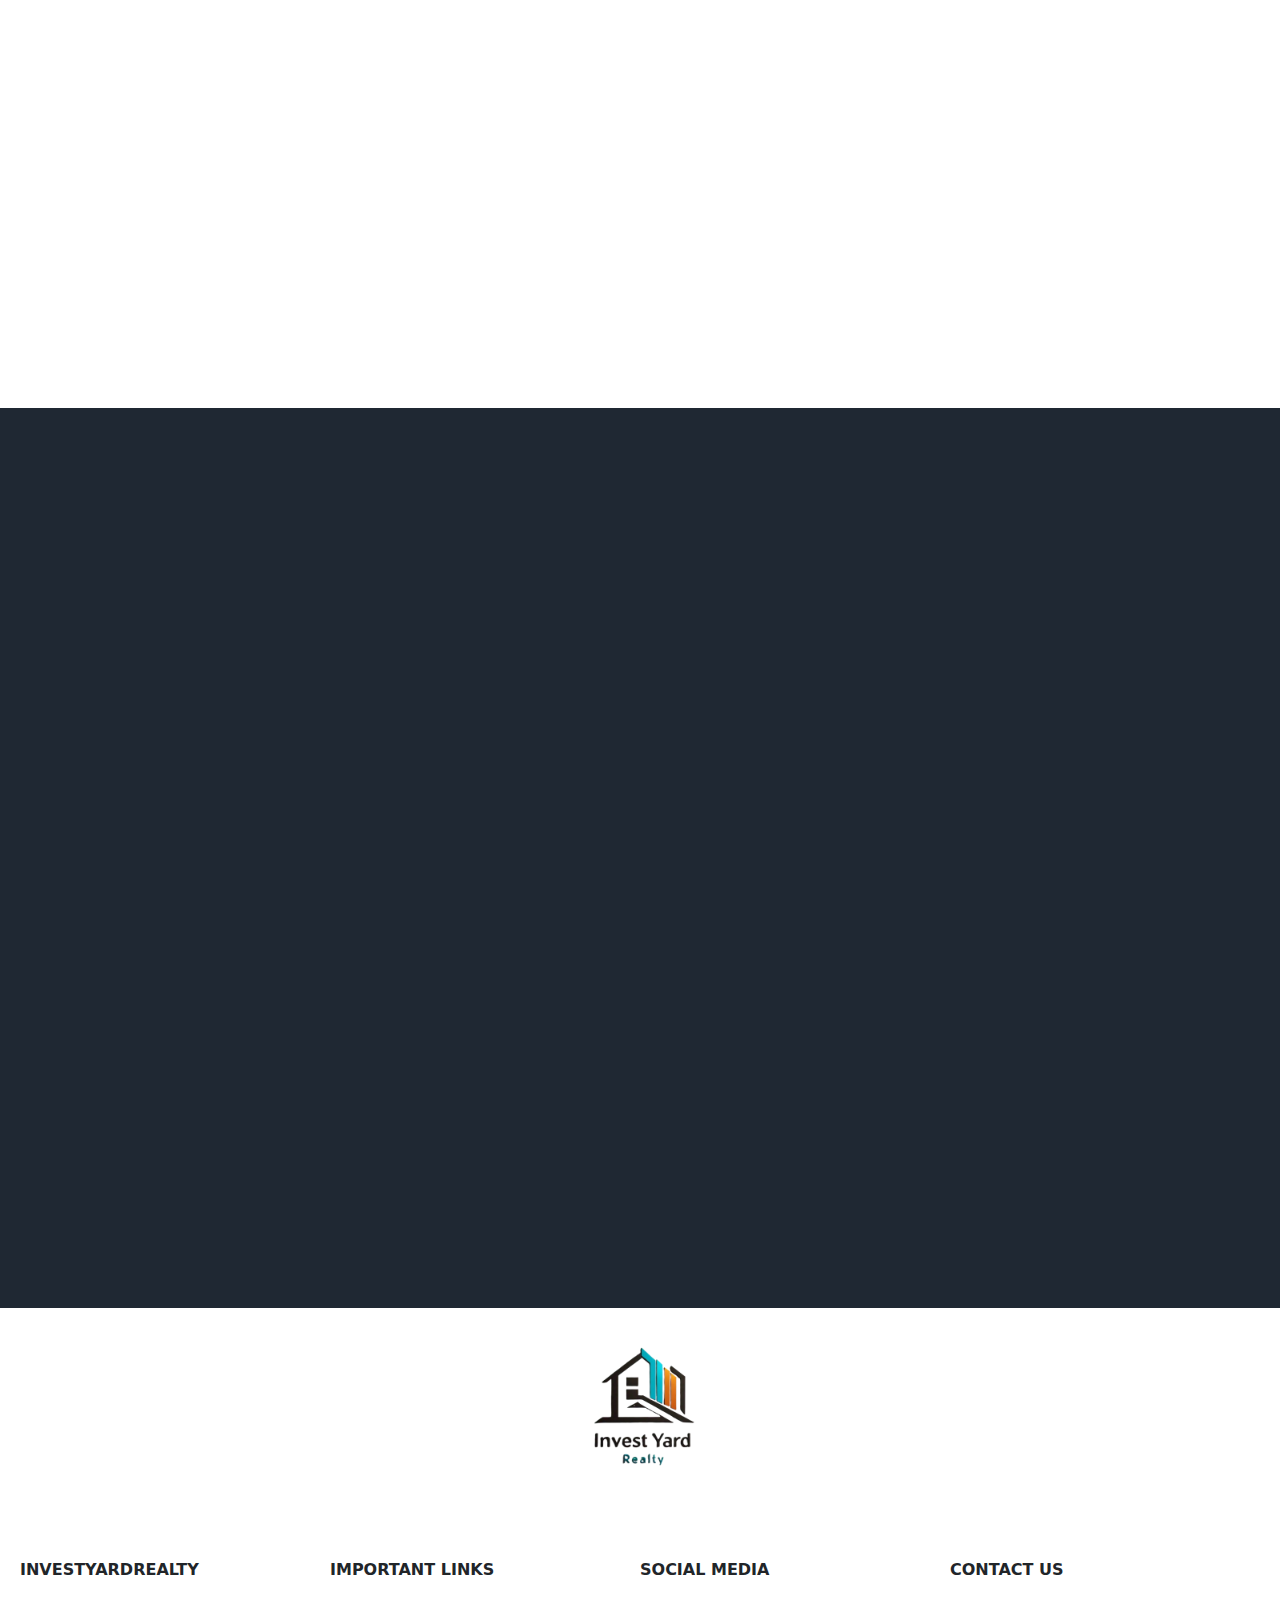
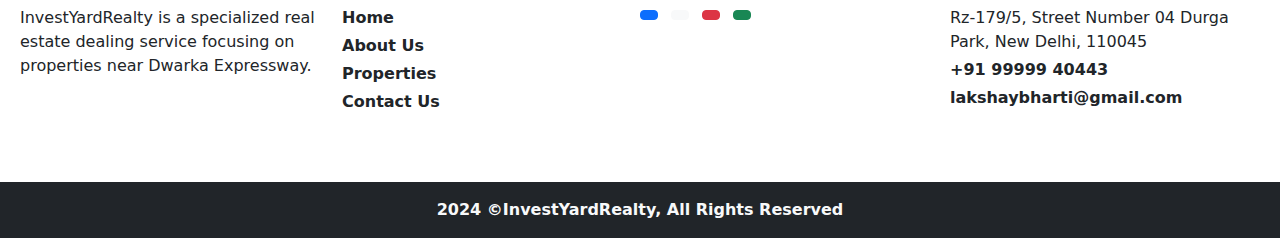
<file: about.html>
<!DOCTYPE html>
<html lang="en">

<head>
    <meta charset="UTF-8">
    <meta name="viewport" content="width=device-width, initial-scale=1.0">
    <link rel="stylesheet" href="./assests/styles/style.css">
    <link href="https://cdn.jsdelivr.net/npm/bootstrap@5.3.3/dist/css/bootstrap.min.css" rel="stylesheet"
        integrity="sha384-QWTKZyjpPEjISv5WaRU9OFeRpok6YctnYmDr5pNlyT2bRjXh0JMhjY6hW+ALEwIH" crossorigin="anonymous">
    <link rel="preconnect" href="https://fonts.googleapis.com">
    <link rel="preconnect" href="https://fonts.gstatic.com" crossorigin>
    <link rel="stylesheet" href="https://cdnjs.cloudflare.com/ajax/libs/font-awesome/6.6.0/css/all.min.css"
        integrity="sha512-Kc323vGBEqzTmouAECnVceyQqyqdsSiqLQISBL29aUW4U/M7pSPA/gEUZQqv1cwx4OnYxTxve5UMg5GT6L4JJg=="
        crossorigin="anonymous" referrerpolicy="no-referrer" />
    <link
        href="https://fonts.googleapis.com/css2?family=Agbalumo&family=Ubuntu:ital,wght@0,300;0,400;0,500;0,700;1,300;1,400;1,500;1,700&display=swap"
        rel="stylesheet">
        <link rel="shortcut icon" href="./assests/images/logo.png" type="image/x-icon">
    <title>About InvestYardRealty</title>
</head>

<body>
    <header class="position-relative">
        <nav id="NavBar" class="navbar navbar-expand-lg p-0 z-3 w-100">
            <div class="container-fluid px-1 w-100 bg-light">
                <!-- First Section: Logo -->
                <a class="navbar-brand " href="index.html"><img class="logo" src="./assests/images/logo.png" alt=""></a>

                <!-- Second Section: Navbar Items -->
                <button class="navbar-toggler bg-light" type="button" data-bs-toggle="collapse"
                    data-bs-target="#navbarNavDropdown" aria-controls="navbarNavDropdown" aria-expanded="false"
                    aria-label="Toggle navigation">
                    <span class="navbar-toggler-icon"></span>
                </button>
                <div class="collapse navbar-collapse justify-content-end" id="navbarNavDropdown">
                    <ul class="navbar-nav text-capitalize">
                        <li class="nav-item">
                            <a class="nav-link" aria-current="page" href="index.html">Home</a>
                        </li>
                        <li class="nav-item">
                            <a class="nav-link" href="about.html">About Us</a>
                        </li>
                        <li class="nav-item">
                            <a class="nav-link" href="properties.html">Properties</a>
                        </li>
                        <li class="nav-item dropdown">
                            <a class="nav-link" href="contact.html">
                                Contact Us
                            </a>

                        </li>
                    </ul>
                </div>
            </div>
        </nav>
        <div class="hero-section-other">
            <div class="overlay mt-5 other d-flex align-items-center justify-content-center flex-column">
                <div class="container text-center display-5 text-light fw-semibold p-2">
                    Welcome to InvestYardRealty
                </div>
                <div class="breadcrumb text-light mt-4" style="--bs-breadcrumb-divider: '>' " aria-label="breadcrumb">
                    <ol class="breadcrumb">
                        <li class="breadcrumb-item btn" style="background: #5f5853;"><a class="text-light"
                                href="index.html">Home</a></li>
                        <li class="breadcrumb-item active text-light" aria-current="page">About Us</li>
                    </ol>
                </div>
            </div>
        </div>
    </header>
      
    <section class="contact-form mt-5 h-auto" ">
        <div class="contact-wrapper">
          <div class="container-fluid p-0">
            <div class="container-fluid p-0 d-flex align-items-center justify-content-center pt-5">
              <div class="line-left"></div>
              <div class="heading display-4 text-center fw-semibold gradient">Our Vision</div> 
              <div class="line-right"></div>
            </div>
            <div class="container-fluid bird-container ">
              <div class="container reveal">
                <div class="text">
                  <!-- <div class="display-5 main-heading gradient">
                    Our Vision
                  </div> -->
                  <div class="sub-heading text-light fs-4">
                    We envision a future where InvestYardRealty is synonymous with trust, innovation, and exceptional service in the real estate industry. Our goal is to set new benchmarks in customer satisfaction and to be the preferred choice for real estate investors and homebuyers in the region.
                  </div>
                </div>
              </div>
              <div class="polygonal-bird revealY">
                <div class="img-container">
                    <img src="./assests/images/polygonal-bird.png" alt="">
                </div>
              </div>
              
            </div>
          </div>
        </div>
      </section>
      <section class="our-mission">
        <div class="contact-wrapper">
          <div class="container-fluid p-0">
            <div class="container-fluid p-0 d-flex align-items-center justify-content-center pt-5">
              <div class="line-right"></div>
              <div class="heading display-4 text-center fw-semibold gradient">Our Mission</div>
              <div class="line-left"></div>
            </div>
            <div class="container-fluid contact-container ">
                <div class="svg-container revealY">
                    <svg id="sw-js-blob-svg" class="shape" viewBox="0 0 100 100" xmlns="http://www.w3.org/2000/svg">
                      <defs>
                        <linearGradient id="sw-gradient" x1="0" x2="1" y1="1" y2="0">
                          <stop id="stop1" stop-color="#ffffff00" offset="0%"></stop>
                          <stop id="stop2" stop-color="#ffffff00" offset="100%"></stop>
                        </linearGradient>
                      </defs>
                      <path id="shape" fill="url(#sw-gradient)"
                        d="M20.8,-37.2C26.5,-32.7,30.3,-26.2,34.7,-19.7C39.1,-13.1,44.1,-6.6,45.2,0.6C46.2,7.8,43.3,15.5,39,22.4C34.8,29.2,29.3,35.2,22.6,39.3C15.8,43.4,7.9,45.7,0.6,44.6C-6.7,43.6,-13.4,39.1,-20.1,35C-26.8,30.9,-33.5,27.1,-38.2,21.3C-42.8,15.5,-45.4,7.7,-44.8,0.3C-44.3,-7.1,-40.5,-14.2,-36.5,-21C-32.4,-27.8,-28,-34.4,-21.9,-38.6C-15.8,-42.8,-7.9,-44.6,-0.2,-44.4C7.6,-44.1,15.1,-41.7,20.8,-37.2Z"
                        width="100px" height="100px" transform="translate(50 50)" stroke-width="0" style="transition: 0.3s;"
                        stroke="url(#sw-gradient)"></path>
                    </svg>
                    <div class="staff-container">
                      <img src="./assests/images/staff-management-perspective-definition-target-orientation-teamwork-organization-business-coach-company-executive-personnel-cartoon-characters.png" alt="">
                    </div>
                  </div>
              <div class="container reveal">
                <div class="text">
                  <div class="display-5 main-heading gradient">
                    Get the Best Deal
                  </div>
                  <div class="sub-heading fs-4">
                    At InvestYardRealty, our mission is to provide unparalleled service and expertise in the real estate sector. We aim to simplify the property investment process, offering you insightful guidance and personalized solutions.
                  </div>
                </div>
              </div>
              
              
            </div>
          </div>
        </div>
      </section>
      <section class="map d-flex align-items-center justify-content-center ">
        <div class="container-fluid h-auto p-0 map-wrapper">
          <div class="rectangleMap revealY">
            <div>
                <iframe src="https://www.google.com/maps/embed?pb=!1m18!1m12!1m3!1d3506.6651748177046!2d76.99335017473169!3d28.489628490557184!2m3!1f0!2f0!3f0!3m2!1i1024!2i768!4f13.1!3m3!1m2!1s0x390d17d5380cb337%3A0x7896fda203ea3deb!2sNorthern%20Peripheral%20Rd!5e0!3m2!1sen!2sin!4v1723910366768!5m2!1sen!2sin" width="450" height="450" style="border:0;" allowfullscreen="" loading="lazy" referrerpolicy="no-referrer-when-downgrade"></iframe>
            </div>
            
          </div>
          <div class="text">
            <div class="display-1 main-heading gradient reveal">
              Locate Us
            </div>
            <div class="display-3 text-light sub-heading reveal">
              Near Dwarka Expressway
            </div>
          </div>
        </div>
    
      </section>
      <footer class="footer d-flex align-items-center justify-content-between flex-column ">
        <div class="">
          <img src="./assests/images/logo.png" alt="" class="footer-logo ">
        </div>
        <div class="footer-container">
          <div class=" d-flex align-items-center justify-content-center flex-wrap">
            <div class="col-md-3 text-dark footer-item">
              <div class="footer-item-heading fw-bold text-uppercase">
                InvestYardRealty
              </div>
              <div class="fs-6 mt-4">
                InvestYardRealty is a specialized real estate dealing service focusing on properties near Dwarka Expressway.
              </div>
            </div>
            <div class="col-md-3 text-dark footer-item">
              <div class="footer-item-heading fw-bold text-uppercase">
                Important
                Links
              </div>
              <div class="container">
                <ul class="list-unstyled footer-link mt-4">
                  <li class="mb-1"><a href="index.html" class="text-dark text-decoration-none fw-semibold">Home</a></li>
                  <li class="mb-1"><a href="about.html" class="text-dark text-decoration-none fw-semibold">About Us</a></li>
                  <li class="mb-1"><a href="properties.html" class="text-dark text-decoration-none fw-semibold">Properties</a></li>
                  <li class=""><a href="contact.html" class="text-dark text-decoration-none fw-semibold">Contact Us</a></li>
                </ul>
              </div>
            </div>
            <div class="col-md-3 text-dark footer-item">
              <div class="footer-item-heading fw-bold text-uppercase">
                Social Media
              </div>
              <div class="container p-0 text-light">
                <ul class="list-inline my-4">
                  <li class="list-inline-item"><a href="" class="text-dark btn-sm btn btn-primary mb-2"><i
                        class="fa-brands fa-facebook"></i></a></li>
                  <li class="list-inline-item"><a href="" class="text-danger btn-sm btn btn-light mb-2"><i
                        class="fa-brands fa-instagram"></i></a></li>
                  <li class="list-inline-item"><a href="" class="text-dark btn-sm btn btn-danger mb-2"><i
                        class="fa-brands fa-youtube"></i></a></li>
                  <li class="list-inline-item"><a href="" class="text-dark btn-sm btn btn-success mb-2"><i
                        class="fa-brands fa-whatsapp"></i></a></li>
                </ul>
              </div>
            </div>
            <div class="col-md-3 text-dark footer-item">
              <div class="footer-item-heading fw-bold text-uppercase">
                Contact Us
    
              </div>
              <div class="contact">
            <address class="mt-4 m-0 text-dark mb-1"><i class="bi bi-pin-map fw-semibold"></i>Rz-179/5, Street Number 04 Durga Park, New Delhi, 110045</address>
            <a href="tel:+" class="text-dark mb-1 text-decoration-none d-block fw-semibold"><i
                class="bi bi-telephone"></i>+91 99999 40443</a>
            <a href="mailto:" class="text-dark mb-1 text-decoration-none d-block fw-semibold"><i
                class="bi bi-envelope"></i>lakshaybharti@gmail.com</a>
          </div>
            </div>
          </div>
        </div>
        <div class="text-center w-100 bg-dark text-light mt-4 py-3">
          <p class="mb-0 fw-bold">2024 ©InvestYardRealty, All Rights Reserved</p>
        </div>
    
      </footer>  

      <script src="https://cdn.jsdelivr.net/npm/bootstrap@5.3.3/dist/js/bootstrap.bundle.min.js"
    integrity="sha384-YvpcrYf0tY3lHB60NNkmXc5s9fDVZLESaAA55NDzOxhy9GkcIdslK1eN7N6jIeHz"
    crossorigin="anonymous"></script>
    <script src="./assests/script/app.js"></script>
</body>
</html>
</file>
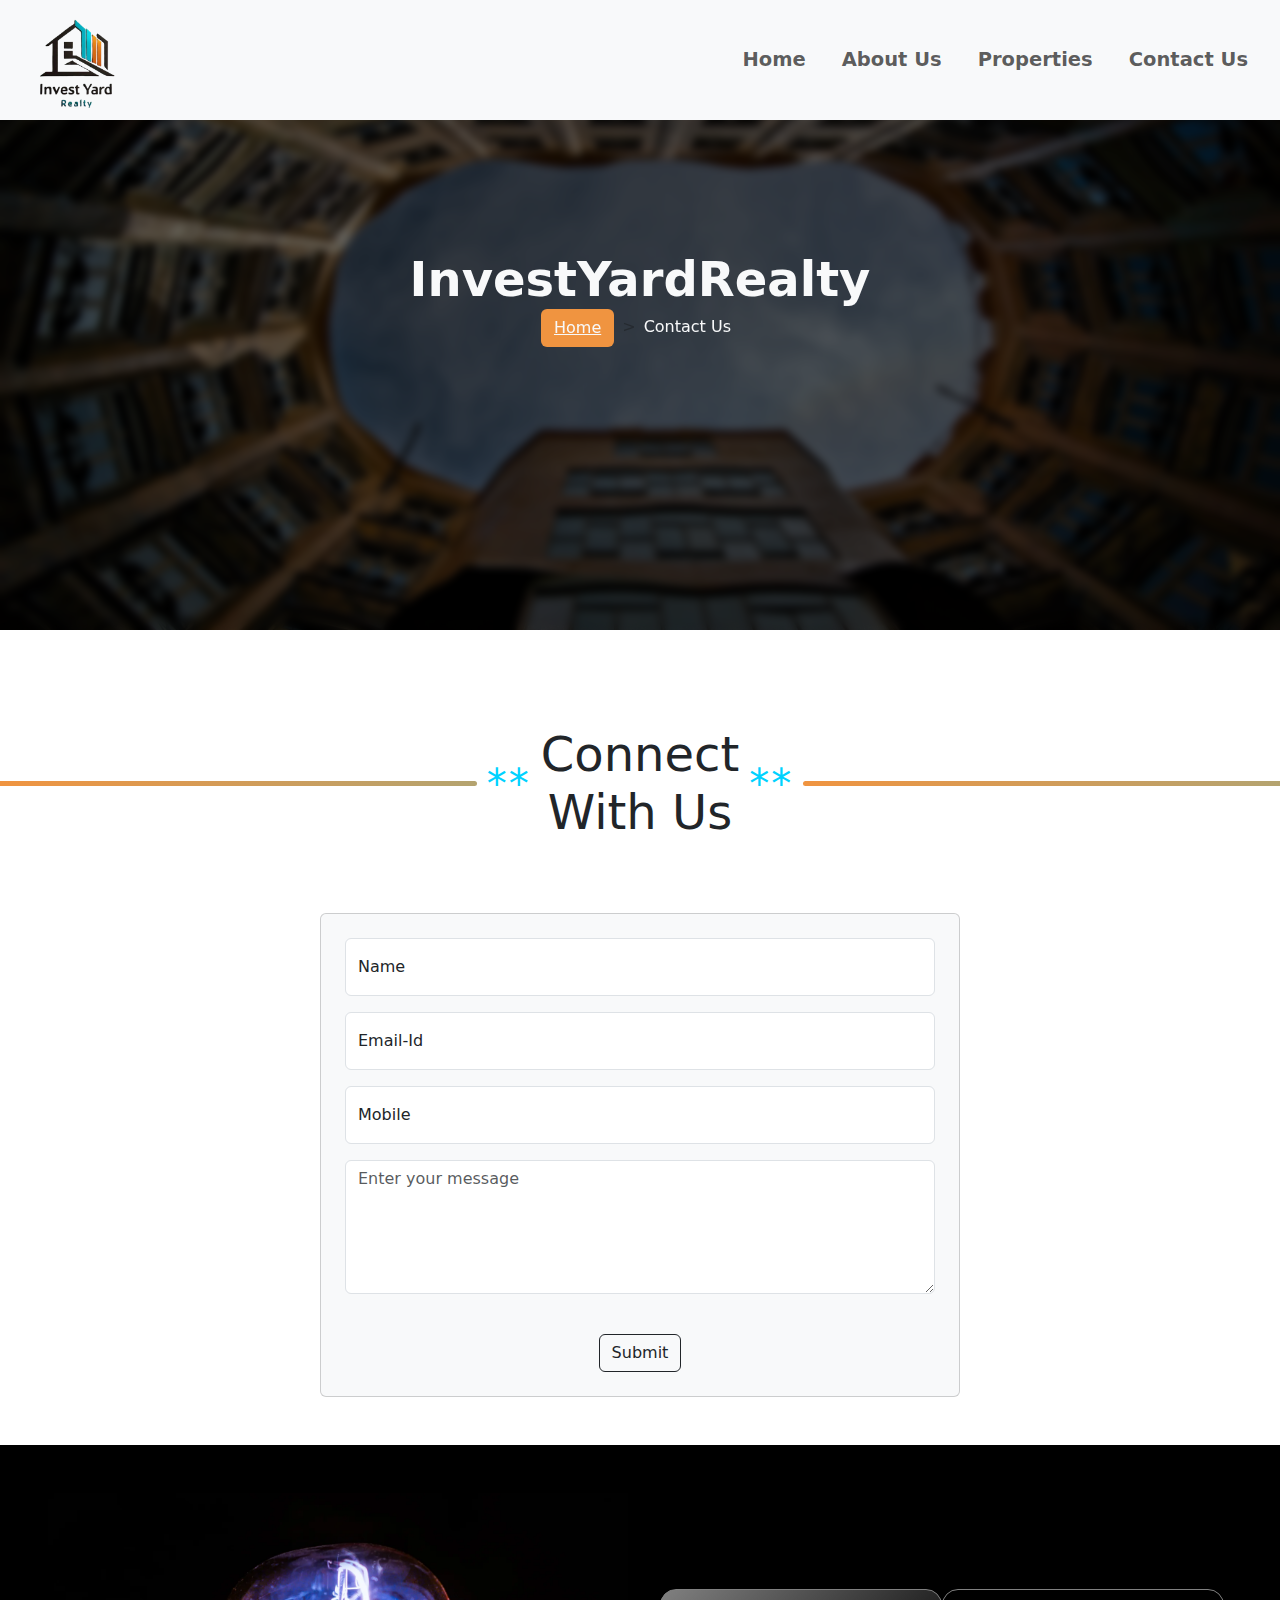
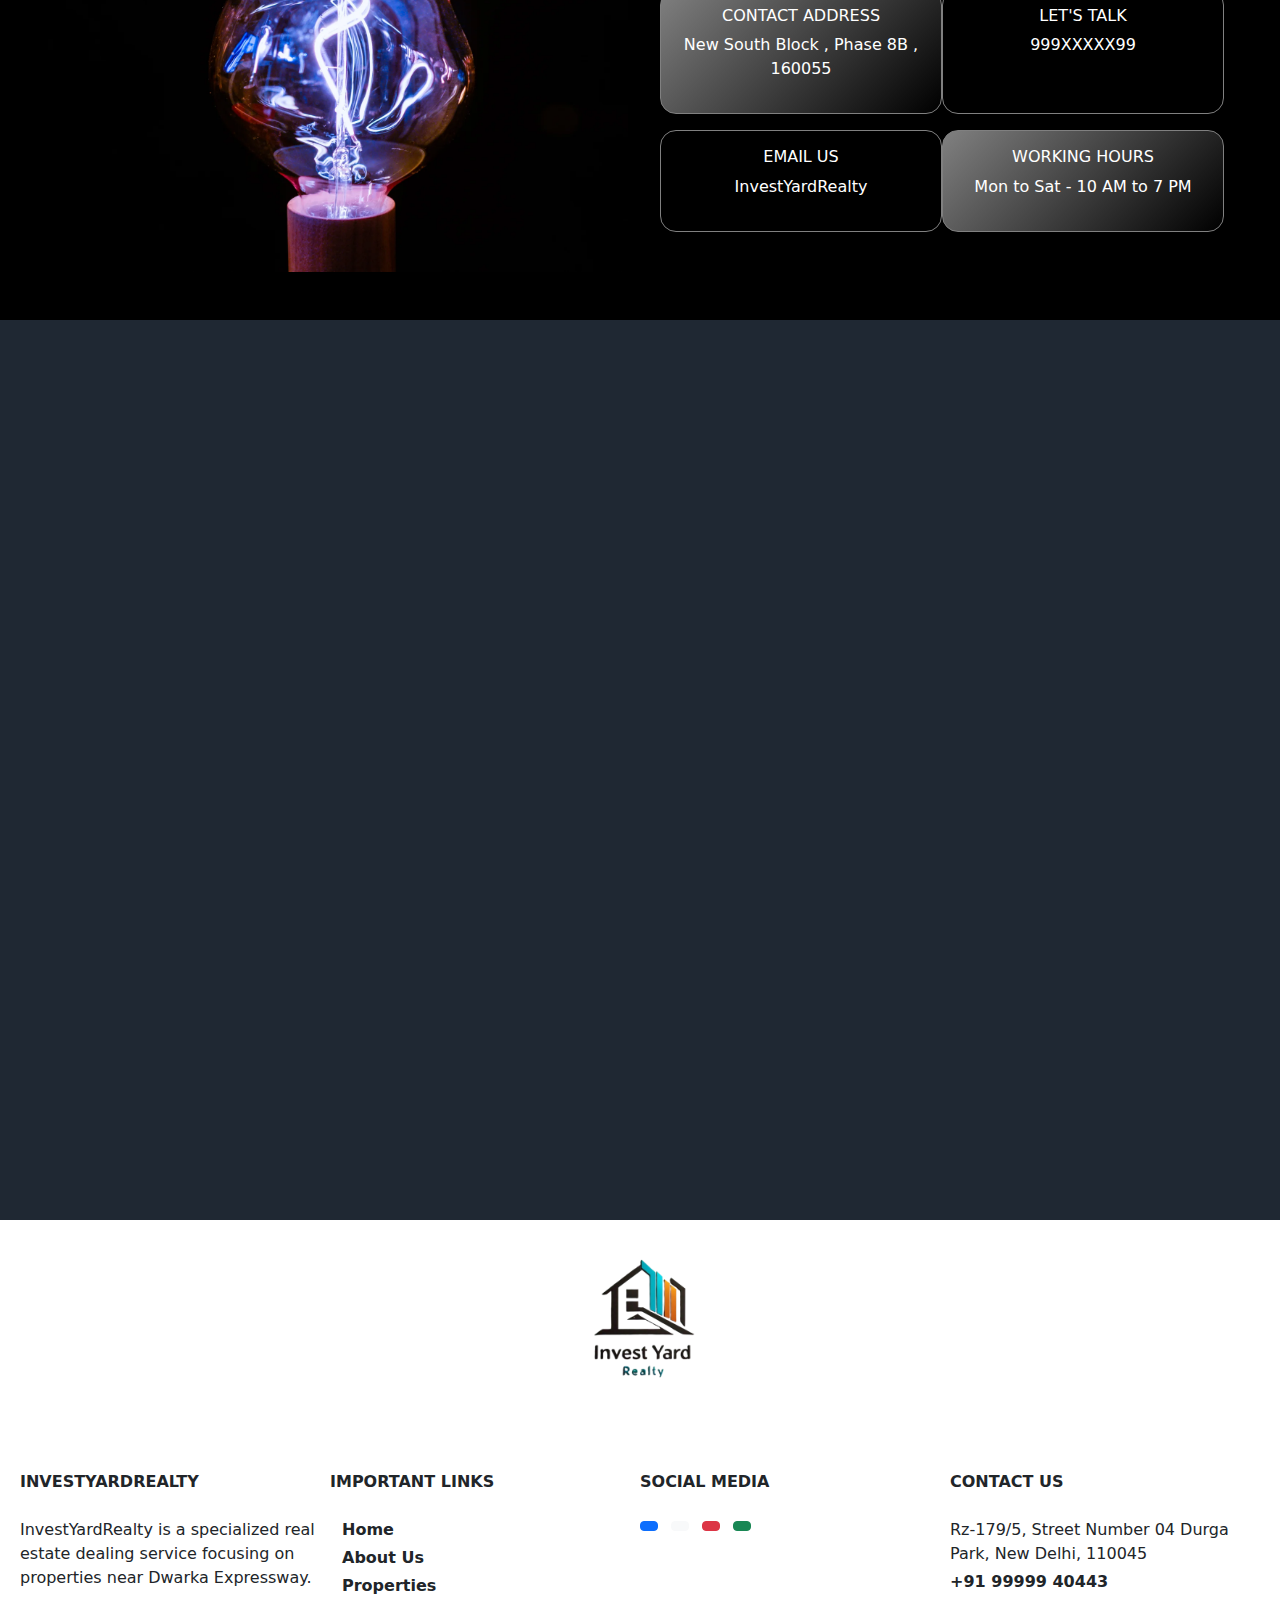
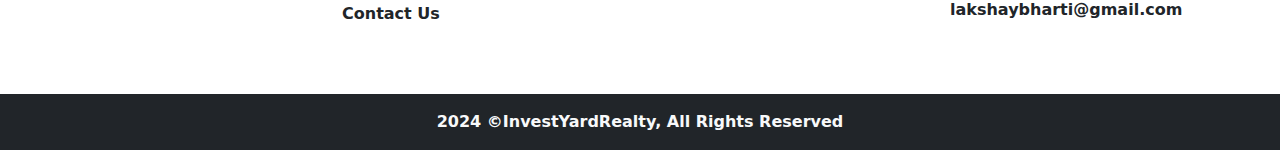
<file: contact.html>
<!DOCTYPE html>
<html lang="en">

<head>
    <meta charset="UTF-8">
    <meta name="viewport" content="width=device-width, initial-scale=1.0">
    <link rel="stylesheet" href="./assests/styles/style.css">
    <link href="https://cdn.jsdelivr.net/npm/bootstrap@5.3.3/dist/css/bootstrap.min.css" rel="stylesheet"
        integrity="sha384-QWTKZyjpPEjISv5WaRU9OFeRpok6YctnYmDr5pNlyT2bRjXh0JMhjY6hW+ALEwIH" crossorigin="anonymous">
    <link rel="preconnect" href="https://fonts.googleapis.com">
    <link rel="preconnect" href="https://fonts.gstatic.com" crossorigin>
    <link rel="stylesheet" href="https://cdnjs.cloudflare.com/ajax/libs/font-awesome/6.6.0/css/all.min.css"
        integrity="sha512-Kc323vGBEqzTmouAECnVceyQqyqdsSiqLQISBL29aUW4U/M7pSPA/gEUZQqv1cwx4OnYxTxve5UMg5GT6L4JJg=="
        crossorigin="anonymous" referrerpolicy="no-referrer" />
    <link
        href="https://fonts.googleapis.com/css2?family=Agbalumo&family=Ubuntu:ital,wght@0,300;0,400;0,500;0,700;1,300;1,400;1,500;1,700&display=swap"
        rel="stylesheet">
        <link rel="shortcut icon" href="./assests/images/logo.png" type="image/x-icon">
    <title>Contact Us</title>
</head>

<body>
    <header class="position-relative">
        <nav id="NavBar" class="navbar navbar-expand-lg p-0 z-3 w-100">
            <div class="container-fluid px-1 w-100 bg-light">
                <!-- First Section: Logo -->
                <a class="navbar-brand " href="index.html"><img class="logo" src="./assests/images/logo.png" alt=""></a>

                <!-- Second Section: Navbar Items -->
                <button class="navbar-toggler bg-light" type="button" data-bs-toggle="collapse"
                    data-bs-target="#navbarNavDropdown" aria-controls="navbarNavDropdown" aria-expanded="false"
                    aria-label="Toggle navigation">
                    <span class="navbar-toggler-icon"></span>
                </button>
                <div class="collapse navbar-collapse justify-content-end" id="navbarNavDropdown">
                    <ul class="navbar-nav text-capitalize">
                        <li class="nav-item">
                            <a class="nav-link" aria-current="page" href="index.html">Home</a>
                        </li>
                        <li class="nav-item">
                          <a class="nav-link" href="about.html">About Us</a>
                        </li>
                        <li class="nav-item">
                          <a class="nav-link" href="properties.html">Properties</a>
                        </li>
                        <li class="nav-item dropdown">
                            <a class="nav-link" href="contact.html">
                                Contact Us
                            </a>

                        </li>
                    </ul>
                </div>
            </div>
        </nav>
        <div class="hero-section-other">
            <div class="overlay other d-flex align-items-center justify-content-center flex-column">
                <div class="other-hero-head display-5 text-light fw-semibold">
                    InvestYardRealty
                </div>
                <div class="breadcrumb text-light " style="--bs-breadcrumb-divider: '>' " aria-label="breadcrumb">
                    <ol class="breadcrumb">
                        <li class="breadcrumb-item btn" style="background: #f09440;"><a class="text-light"
                                href="index.html">Home</a></li>
                        <li class="breadcrumb-item active text-light" aria-current="page">Contact Us</li>
                    </ol>
                </div>
            </div>
        </div>
    </header>

    <section class="main-contact">
        <div class="main-contact-wrapper py-5 d-flex align-items-center flex-column w-100 justify-content-center">
            <div class="main-contact-heading text-center w-100">
                <div class="container-fluid py-5 d-flex align-items-center justify-content-center p-0">
                    <div class="line-left w-50"></div>
                    <div class="heading display-4 text-center fw-semibold d-flex align-items-center">
                        <span class="display-6">**</span>
                        <div class="display-5 fw-medium">Connect With Us </div>
                        <span class="display-6">**</span>
                    </div>
                    <div class="line-right w-50"></div>
                </div>
            </div>
            <div class="card col-md-6 mt-4 bg-light">
                <div class="card-body p-4">
                    <form action="">
                        <div class="form-floating mb-3">
                          <input type="text" class="form-control" id="floatingInput" placeholder="name@example.com">
                          <label for="floatingInput">Name</label>
                        </div>
                        <div class="form-floating mb-3">
                          <input type="text" class="form-control" id="floatingInput" placeholder="name@example.com">
                          <label for="floatingInput">Email-Id</label>
                        </div>
                        <div class="form-floating mb-3">
                          <input type="text" class="form-control" id="floatingInput" placeholder="name@example.com">
                          <label for="floatingInput">Mobile</label>
                        </div>
                        <div class="form-group mb-3">
                            
                            <textarea class="form-control" id="message" rows="5" name="message" placeholder="Enter your message"
                                required></textarea>
                        </div>
                        <div class="container text-center ">
                          <button type="submit" class="btn mt-4 text-dark fw-medium btn-outline-dark">Submit</button>
                        </div>
                      </form>
                </div>
                
            </div>
        </div>
    </section>
    <section class="info bg-black">
        <div class="container-fluid p-0">
            <div class="row p-5 ">
                <div class="col-md-6">
                    <img src="./assests/images/contact.webp" class="img-fluid" alt="">
                </div>
        
                <div class="col-md-6">
                    <div class="container-fluid p-3 mt-lg-5 pt-lg-5">
                        <div class="row g-3">
        
                            <div class="col-md-6 p-3 text-center cards cards1" style=" border-radius: 1rem;" data-aos="zoom-in">
                                <i class="fa fa-map-marker" aria-hidden="true"></i>
                            <h6>CONTACT ADDRESS</h6>
                            <p> New South Block , Phase
                                8B , 160055</p>
                            </div>
                            <div class="col-md-6 p-3 text-center cards cards2" style=" border-radius: 1rem;" data-aos="fade-left">
                                <i class="fa fa-comments" aria-hidden="true"></i>
                            <h6>LET'S TALK</h6>
                            <p> 999XXXXX99</p>
        
        
                            </div>
        
        
                            <div class="col-md-6 p-3 text-center cards cards2" style=" border-radius: 1rem;" data-aos="fade-right">
                                <i class="fa fa-envelope" aria-hidden="true"></i>
                                <h6>EMAIL US</h6>
                                <p>InvestYardRealty</p>
            
                            </div>
                            <div class="col-md-6 p-3 text-center cards cards1" style=" border-radius: 1rem;" data-aos="zoom-in">
                                <i class="fa fa-clock" aria-hidden="true"></i>
                                <h6>WORKING HOURS</h6>
                                <p>Mon to Sat - 10 AM to 7 PM</p>
                            </div>
                        </div>
                    </div>
        
                </div>
              
            
        </div>
        </div>
        
    </section>
    <section class="map d-flex align-items-center justify-content-center ">
      <div class="container-fluid h-auto p-0 map-wrapper">
        <div class="rectangleMap reveal">
          <div>
              <iframe src="https://www.google.com/maps/embed?pb=!1m18!1m12!1m3!1d3506.6651748177046!2d76.99335017473169!3d28.489628490557184!2m3!1f0!2f0!3f0!3m2!1i1024!2i768!4f13.1!3m3!1m2!1s0x390d17d5380cb337%3A0x7896fda203ea3deb!2sNorthern%20Peripheral%20Rd!5e0!3m2!1sen!2sin!4v1723910366768!5m2!1sen!2sin" width="450" height="450" style="border:0;" allowfullscreen="" loading="lazy" referrerpolicy="no-referrer-when-downgrade"></iframe>
          </div>
          
        </div>
        <div class="text">
          <div class="display-1 main-heading gradient revealY ">
            Locate Us
          </div>
          <div class="display-3 text-light sub-heading revealY">
            Near Dwarka Expressway
          </div>
        </div>
      </div>
  
    </section>
    <footer class="footer d-flex align-items-center justify-content-between flex-column ">
      <div class="">
        <img src="./assests/images/logo.png" alt="" class="footer-logo ">
      </div>
      <div class="footer-container">
        <div class=" d-flex align-items-center justify-content-center flex-wrap">
          <div class="col-md-3 text-dark footer-item">
            <div class="footer-item-heading fw-bold text-uppercase">
              InvestYardRealty
            </div>
            <div class="fs-6 mt-4">
              InvestYardRealty is a specialized real estate dealing service focusing on properties near Dwarka Expressway.
            </div>
          </div>
          <div class="col-md-3 text-dark footer-item">
            <div class="footer-item-heading fw-bold text-uppercase">
              Important
              Links
            </div>
            <div class="container">
              <ul class="list-unstyled footer-link mt-4">
                <li class="mb-1"><a href="index.html" class="text-dark text-decoration-none fw-semibold">Home</a></li>
                <li class="mb-1"><a href="about.html" class="text-dark text-decoration-none fw-semibold">About Us</a></li>
                <li class="mb-1"><a href="properties.html" class="text-dark text-decoration-none fw-semibold">Properties</a></li>
                <li class=""><a href="contact.html" class="text-dark text-decoration-none fw-semibold">Contact Us</a></li>
              </ul>
            </div>
          </div>
          <div class="col-md-3 text-dark footer-item">
            <div class="footer-item-heading fw-bold text-uppercase">
              Social Media
            </div>
            <div class="container p-0 text-light">
              <ul class="list-inline my-4">
                <li class="list-inline-item"><a href="" class="text-dark btn-sm btn btn-primary mb-2"><i
                      class="fa-brands fa-facebook"></i></a></li>
                <li class="list-inline-item"><a href="" class="text-danger btn-sm btn btn-light mb-2"><i
                      class="fa-brands fa-instagram"></i></a></li>
                <li class="list-inline-item"><a href="" class="text-dark btn-sm btn btn-danger mb-2"><i
                      class="fa-brands fa-youtube"></i></a></li>
                <li class="list-inline-item"><a href="" class="text-dark btn-sm btn btn-success mb-2"><i
                      class="fa-brands fa-whatsapp"></i></a></li>
              </ul>
            </div>
          </div>
          <div class="col-md-3 text-dark footer-item">
            <div class="footer-item-heading fw-bold text-uppercase">
              Contact Us
  
            </div>
            <div class="contact">
            <address class="mt-4 m-0 text-dark mb-1"><i class="bi bi-pin-map fw-semibold"></i>Rz-179/5, Street Number 04 Durga Park, New Delhi, 110045</address>
            <a href="tel:+" class="text-dark mb-1 text-decoration-none d-block fw-semibold"><i
                class="bi bi-telephone"></i>+91 99999 40443</a>
            <a href="mailto:" class="text-dark mb-1 text-decoration-none d-block fw-semibold"><i
                class="bi bi-envelope"></i>lakshaybharti@gmail.com</a>
          </div>
          </div>
        </div>
      </div>
      <div class="text-center w-100 bg-dark text-light mt-4 py-3">
        <p class="mb-0 fw-bold">2024 ©InvestYardRealty, All Rights Reserved</p>
      </div>
  
    </footer>  
    
    <script src="https://cdn.jsdelivr.net/npm/bootstrap@5.3.3/dist/js/bootstrap.bundle.min.js"
        integrity="sha384-YvpcrYf0tY3lHB60NNkmXc5s9fDVZLESaAA55NDzOxhy9GkcIdslK1eN7N6jIeHz"
        crossorigin="anonymous"></script>
    <script src="./assests/script/app.js"></script>
    <script>
      function reveal() {
  var reveals = document.querySelectorAll(".reveal");

  for (var i = 0; i < reveals.length; i++) {
      var windowHeight = window.innerHeight;
      var elementTop = reveals[i].getBoundingClientRect().top;
      var elementVisible = 200;

      if (elementTop < windowHeight - elementVisible) {
          reveals[i].classList.add("active");
      } else {
          reveals[i].classList.remove("active");
      }
  }
}
function revealY() {
  var reveals = document.querySelectorAll(".revealY");
  for (var i = 0; i < reveals.length; i++) {
      var windowHeight = window.innerHeight;
      var elementTop = reveals[i].getBoundingClientRect().top;
      var elementVisible = 200;

      if (elementTop < windowHeight - elementVisible) {
          reveals[i].classList.add("activeY");
      } else {
          reveals[i].classList.remove("activeY");
      }
  }
}


function revealZ() {
  var reveals = document.querySelectorAll(".revealZ");
  for (var i = 0; i < reveals.length; i++) {
      var windowHeight = window.innerHeight;
      var elementTop = reveals[i].getBoundingClientRect().top;
      var elementVisible =200;

      if (elementTop < windowHeight - elementVisible) {
          reveals[i].classList.add("activeZ");
      } else {
          reveals[i].classList.remove("activeZ");
      }
  }
}

window.addEventListener("scroll", revealY);
window.addEventListener("scroll", revealZ);
window.addEventListener("scroll", reveal);
    </script>
</body>

</html>
</file>
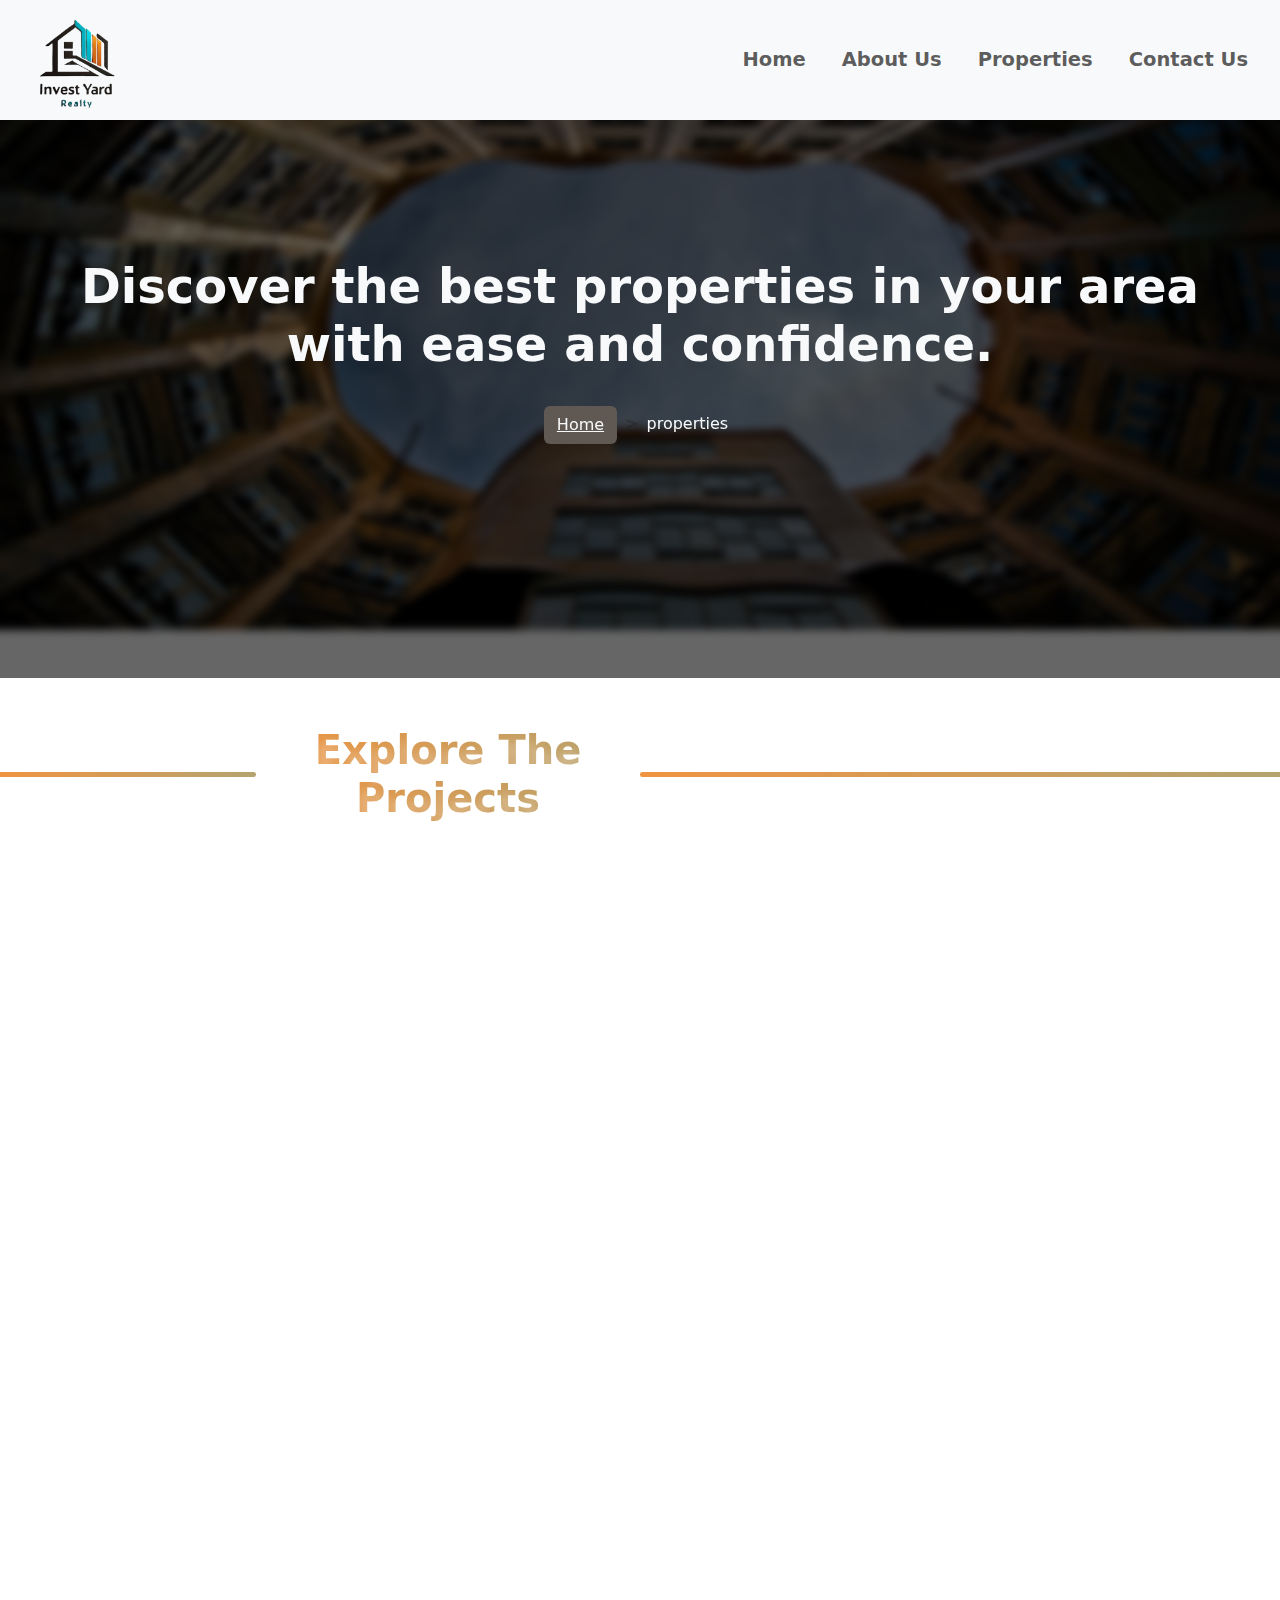
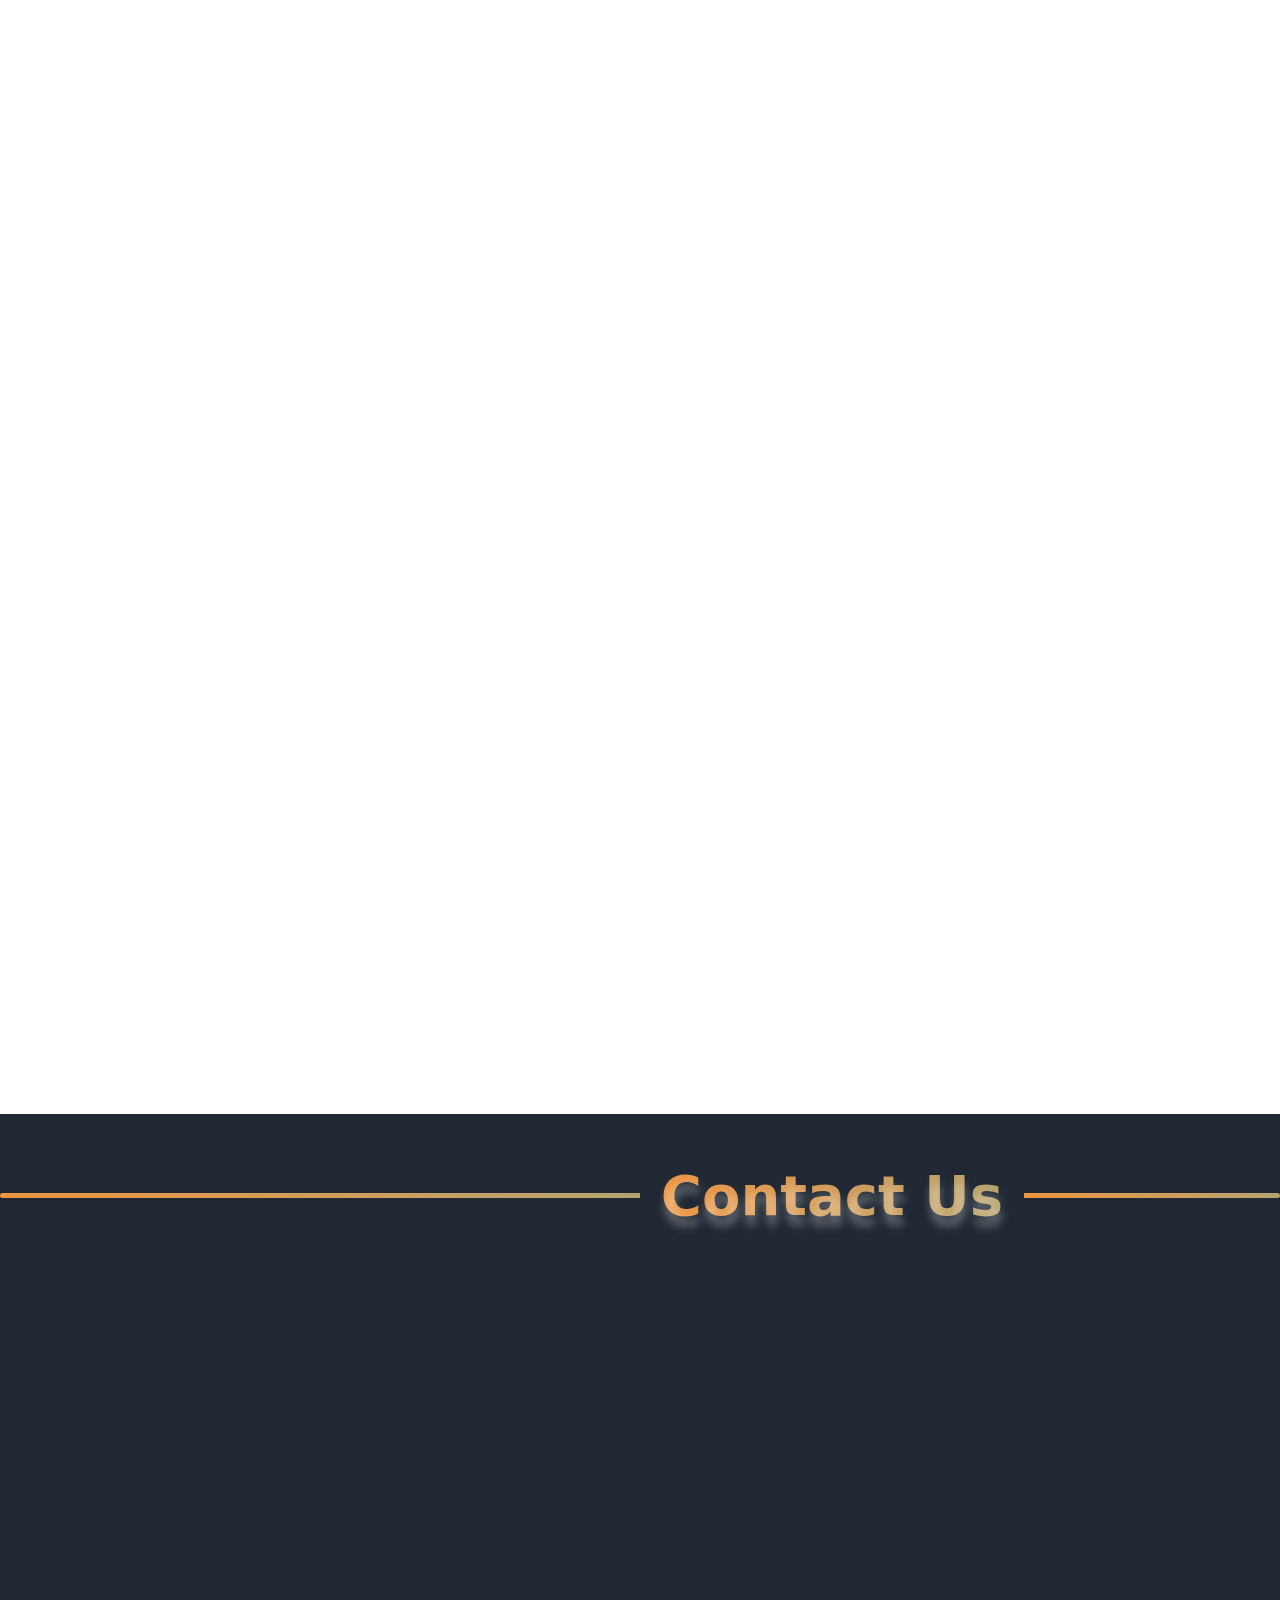
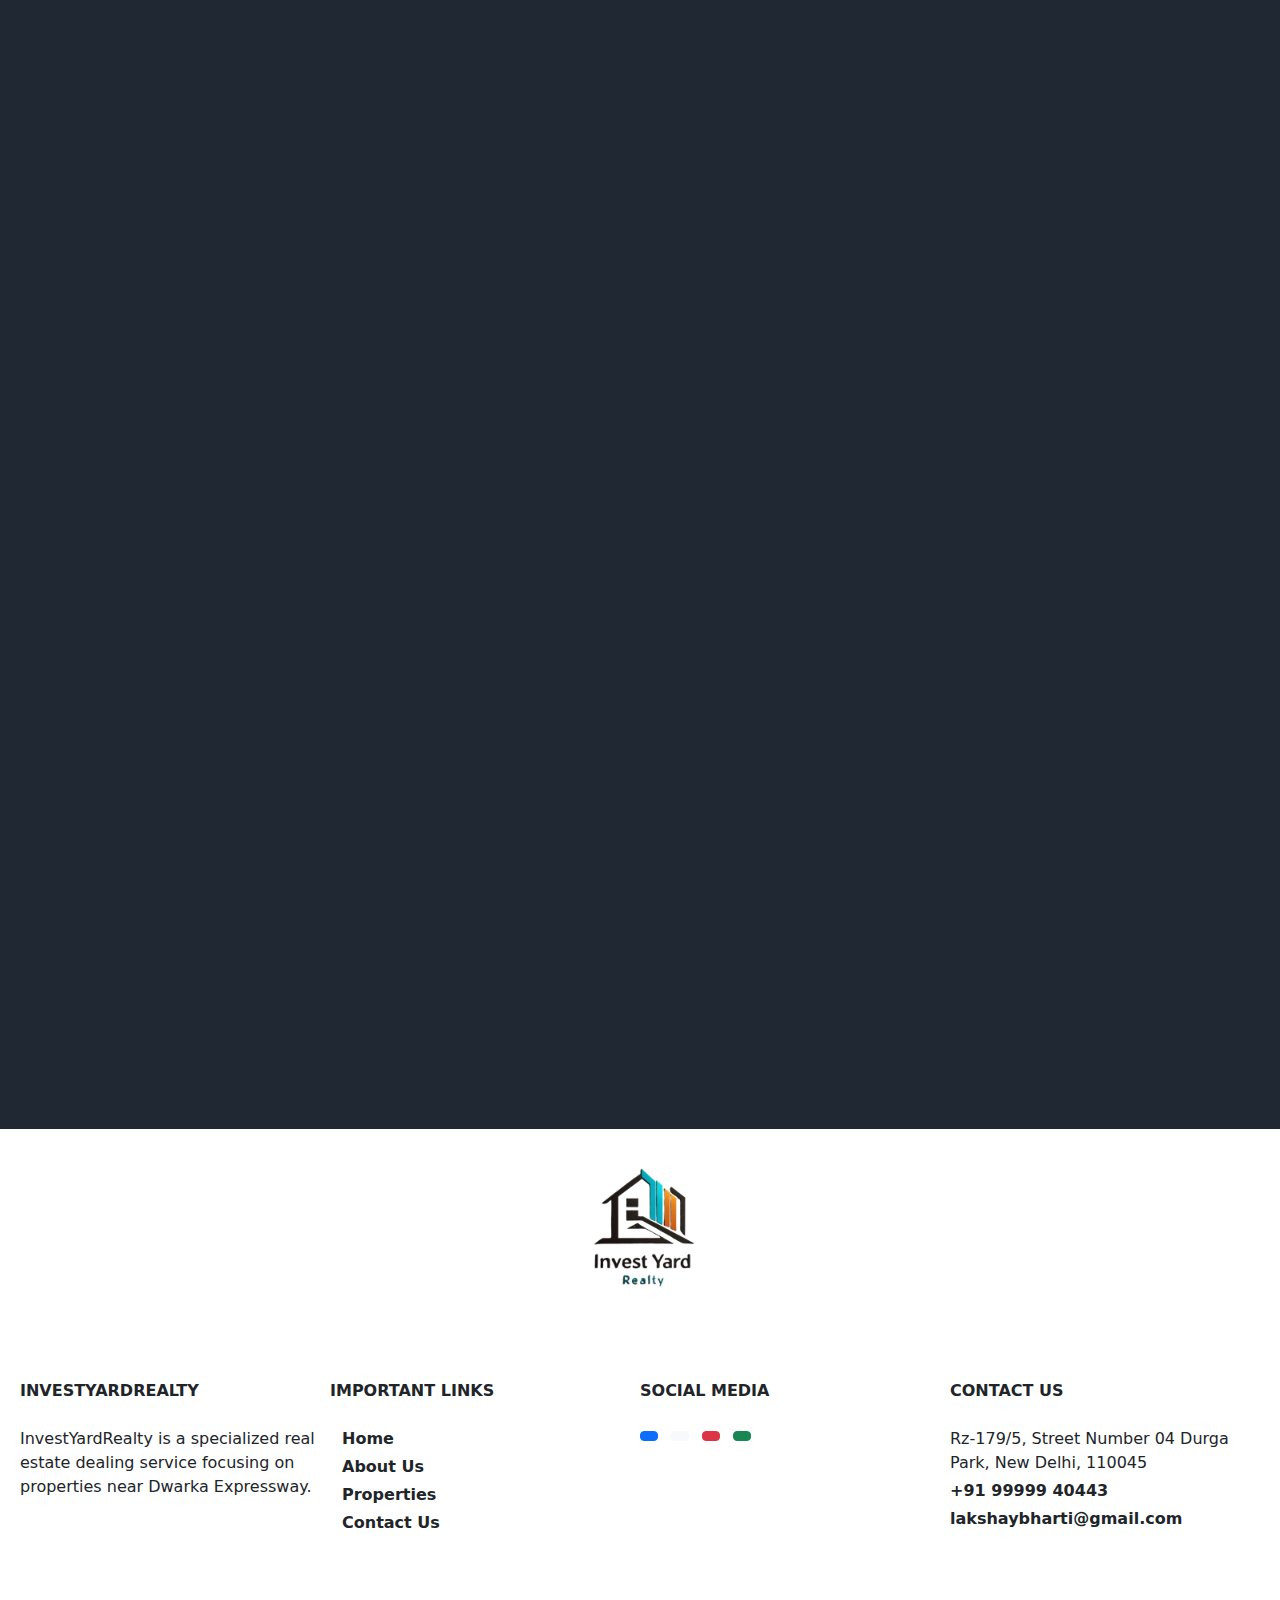
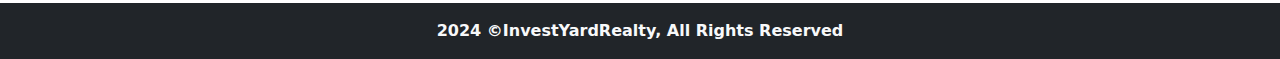
<file: properties.html>
<!DOCTYPE html>
<html lang="en">

<head>
    <meta charset="UTF-8">
    <meta name="viewport" content="width=device-width, initial-scale=1.0">
    <link rel="stylesheet" href="./assests/styles/style.css">
    <link href="https://cdn.jsdelivr.net/npm/bootstrap@5.3.3/dist/css/bootstrap.min.css" rel="stylesheet"
        integrity="sha384-QWTKZyjpPEjISv5WaRU9OFeRpok6YctnYmDr5pNlyT2bRjXh0JMhjY6hW+ALEwIH" crossorigin="anonymous">
    <link rel="preconnect" href="https://fonts.googleapis.com">
    <link rel="preconnect" href="https://fonts.gstatic.com" crossorigin>
    <link rel="stylesheet" href="https://cdnjs.cloudflare.com/ajax/libs/font-awesome/6.6.0/css/all.min.css"
        integrity="sha512-Kc323vGBEqzTmouAECnVceyQqyqdsSiqLQISBL29aUW4U/M7pSPA/gEUZQqv1cwx4OnYxTxve5UMg5GT6L4JJg=="
        crossorigin="anonymous" referrerpolicy="no-referrer" />
    <link
        href="https://fonts.googleapis.com/css2?family=Agbalumo&family=Ubuntu:ital,wght@0,300;0,400;0,500;0,700;1,300;1,400;1,500;1,700&display=swap"
        rel="stylesheet">
        <link rel="shortcut icon" href="./assests/images/logo.png" type="image/x-icon">
    <title>Find the best Properties</title>
</head>

<body>  <div class="modal fade" id="formModal" tabindex="-1" aria-labelledby="formModalLabel" aria-hidden="true">
    <div class="modal-dialog">
      <div class="modal-content">
        <div class="modal-header">
          <h5 class="modal-title display-5 fw-medium text-center" id="formModalLabel">Fill Your Query</h5>
          <button type="button" class="btn-close" data-bs-dismiss="modal" aria-label="Close"></button>
        </div>
        <div class="modal-body pb-0 px-0">
          <div class="container-fluid">
            <form action="">
              <div class="mb-3">
                <label for="name" class="form-label">Name</label>
                <input type="text" class="form-control" required id="name" placeholder="Enter your name">
              </div>
              <div class="mb-3">
                <label for="email" class="form-label">Email address</label>
                <input type="email" class="form-control" required id="email" placeholder="Enter your email">
              </div>
              <div class="mb-3">
                <label for="email" class="form-label">Mobile Number</label>
                <input type="email" class="form-control" required id="email" placeholder="Enter your mobile number">
              </div>
              <div class="mb-3">
                <label for="message" class="form-label">Message</label>
                <textarea class="form-control" id="message" required rows="3" placeholder="Enter your message"></textarea>
              </div>
              <div class=" container-fluid d-flex gap-2 py-2 justify-content-end">
                <button type="button" class="btn btn-secondary" data-bs-dismiss="modal">Close</button>
                <div class="modal-button">
                  <button type="submit" class="btn  text-light">Submit</button>
                </div>
                
              </div>
              
            </form>
          </div>
          <div class="modal-footer bg-primary px-0 pb-0">
          </div>
          <!-- Form -->
          
        </div>
        
      </div>
    </div>
  </div>
    <header class="position-relative">
        <nav id="NavBar" class="navbar navbar-expand-lg p-0 z-3 w-100">
            <div class="container-fluid px-1 w-100 bg-light">
                <!-- First Section: Logo -->
                <a class="navbar-brand " href="index.html"><img class="logo" src="./assests/images/logo.png" alt=""></a>    

                <!-- Second Section: Navbar Items -->
                <button class="navbar-toggler bg-light" type="button" data-bs-toggle="collapse"
                    data-bs-target="#navbarNavDropdown" aria-controls="navbarNavDropdown" aria-expanded="false"
                    aria-label="Toggle navigation">
                    <span class="navbar-toggler-icon"></span>
                </button>
                <div class="collapse navbar-collapse justify-content-end" id="navbarNavDropdown">
                    <ul class="navbar-nav text-capitalize">
                        <li class="nav-item">
                            <a class="nav-link" aria-current="page" href="index.html">Home</a>
                        </li>
                        <li class="nav-item">
                            <a class="nav-link" href="about.html">About Us</a>
                        </li>
                        <li class="nav-item">
                            <a class="nav-link" href="properties.html">Properties</a>
                        </li>
                        <li class="nav-item dropdown">
                            <a class="nav-link" href="contact.html">
                                Contact Us
                            </a>

                        </li>
                    </ul>
                </div>
            </div>
        </nav>
        <div class="hero-section-other">
            <div class="overlay mt-5 other d-flex align-items-center justify-content-center flex-column">
                <div class="container text-center display-5 text-light fw-semibold p-2">
                    Discover the best properties in your area with ease and confidence.
                </div>
                <div class="breadcrumb text-light mt-4" style="--bs-breadcrumb-divider: '>' " aria-label="breadcrumb">
                    <ol class="breadcrumb">
                        <li class="breadcrumb-item btn" style="background: #5f5853;"><a class="text-light"
                                href="index.html">Home</a></li>
                        <li class="breadcrumb-item active text-light" aria-current="page">properties</li>
                    </ol>
                </div>
            </div>
        </div>
    </header>

    <section class="top-properties min-vh-100 pt-5">
        <div class="properties-wrapper">
          <div class="container-fluid p-0">
            <div class="container-fluid d-flex align-items-center justify-content-center p-0 my-5">
              <div class="line-left"></div>
              <div class="heading display-6 text-center fw-semibold gradient">Explore The Projects</div>
              <div class="line-right"></div>
            </div>
            <div class="container-fluid p-0   ">
              <div class="container gap-5 d-flex align-items-center justify-content-center flex-wrap mb-5">
                <div class="card col-md-3 revealZ">
                  <div class="property-image">
                    <img src="./assests/images/godrej101.jpg" alt="">
                  </div>
                  <div class="card-body">
                    <div class="row p-0">
                      <div class="col-md-9 fw-medium fs-5">Godrej 101</div>
                      <div class="col-md-3 rating p-0 fw-medium fs-5"><i class="fa-solid fa-star" style="color: #f09440;"></i>4.3</div>
                    </div>
                    <div class="fw-medium fs-6">
                      Sector 79, Gurugram
                    </div>
                    <div class="contact mt-4">
                      <a class="fw-medium fs-6" href=""  data-bs-toggle="modal" data-bs-target="#formModal">Know Price</a>
                      
                    </div>
                  </div>
                </div>
                <div class="card col-md-3 revealZ">
                  <div class="property-image">
                    <img src="./assests/images/emaar-mgf-palm-terraces-select-sector-66.jpg" alt="">
                  </div>
                  <div class="card-body">
                    <div class="row p-0">
                      <div class="col-md-9 col-sm-9 fw-medium fs-5">Emaar Gurgaon Greens</div>
                      <div class="col-md-3 col-sm-3 rating p-0 fw-medium fs-5"><i class="fa-solid fa-star" style="color: #f09440;"></i>4.3</div>
                    </div>
                    <div class="fw-medium fs-6">
                      Dwarka Expressway, Gurugram
                    </div>
                    <div class="contact mt-4">
                      <a class="fw-medium fs-6" href=""  data-bs-toggle="modal" data-bs-target="#formModal">Know Price</a>
                      
                    </div>
                  </div>
                </div>
                <div class="card col-md-3 revealZ">
                  <div class="property-image">
                    <img src="./assests/images/emarpalmheights.jpg" alt="">
                  </div>
                  <div class="card-body">
                    <div class="row p-0">
                      <div class="col-md-9 fw-medium fs-5">Emaar Palm heights</div>
                      <div class="col-md-3 rating p-0 fw-medium fs-5"><i class="fa-solid fa-star" style="color: #f09440;"></i>4.3</div>
                    </div>
                    <div class="fw-medium fs-6">
                      Sector 77, Gurugram
                    </div>
                    <div class="contact mt-4">
                      <a class="fw-medium fs-6" href=""  data-bs-toggle="modal" data-bs-target="#formModal">Know Price</a>
                    </div>
                  </div>
                </div>
                <div class="card col-md-3 revealZ">
                  <div class="property-image">
                    <img src="./assests/images/ashiana_amrah.webp" alt="">
                  </div>
                  <div class="card-body">
                    <div class="row p-0">
                      <div class="col-md-9 fw-medium fs-5">Ashiana Amarah</div>
                      <div class="col-md-3 rating p-0 fw-medium fs-5"><i class="fa-solid fa-star" style="color: #f09440;"></i>4.3</div>
                    </div>
                    <div class="fw-medium fs-6">
                      Sector 93, Gurugram
                    </div>
                    <div class="contact mt-4">
                      <a class="fw-medium fs-6" href=""  data-bs-toggle="modal" data-bs-target="#formModal">Know Price</a>
                    </div>
                  </div>
                </div>
                <div class="card col-md-3 revealZ">
                  <div class="property-image">
                    <img src="./assests/images/ganga_anantamjpg.jpg" alt="">
                  </div>
                  <div class="card-body">
                    <div class="row p-0">
                      <div class="col-md-9 fw-medium fs-5">Ganga Anantam</div>
                      <div class="col-md-3 rating p-0 fw-medium fs-5"><i class="fa-solid fa-star" style="color: #f09440;"></i>4.3</div>
                    </div>
                    <div class="fw-medium fs-6">
                      Sector 85, Gurugram
                    </div>
                    <div class="contact mt-4">
                      <a class="fw-medium fs-6" href=""  data-bs-toggle="modal" data-bs-target="#formModal">Know Price</a>
                    </div>
                  </div>
                </div>
                <div class="card col-md-3 revealZ">
                  <div class="property-image">
                    <img src="./assests/images/shobha_altas.webp" alt="">
                  </div>
                  <div class="card-body">
                    <div class="row p-0">
                      <div class="col-md-9 fw-medium fs-5">Shobha Altus</div>
                      <div class="col-md-3 rating p-0 fw-medium fs-5"><i class="fa-solid fa-star" style="color: #f09440;"></i>4.3</div>
                    </div>
                    <div class="fw-medium fs-6">
                      Sector 106, Gurugram
                    </div>
                    <div class="contact mt-4">
                      <a class="fw-medium fs-6" href=""  data-bs-toggle="modal" data-bs-target="#formModal">Know Price</a>
                    </div>
                  </div>
                </div>
                <div class="card col-md-3 revealZ">
                    <div class="property-image">
                      <img src="./assests/images/godrej101.jpg" alt="">
                    </div>
                    <div class="card-body">
                      <div class="row p-0">
                        <div class="col-md-9 fw-medium fs-5">Godrej 101</div>
                        <div class="col-md-3 rating p-0 fw-medium fs-5"><i class="fa-solid fa-star" style="color: #f09440;"></i>4.3</div>
                      </div>
                      <div class="fw-medium fs-6">
                        Sector 79, Gurugram
                      </div>
                      <div class="contact mt-4">
                        <a class="fw-medium fs-6" href=""  data-bs-toggle="modal" data-bs-target="#formModal">Know Price</a>
                      </div>
                    </div>
                  </div>
                  <div class="card col-md-3 revealZ">
                    <div class="property-image">
                      <img src="./assests/images/emaar-mgf-palm-terraces-select-sector-66.jpg" alt="">
                    </div>
                    <div class="card-body">
                      <div class="row p-0">
                        <div class="col-md-9 fw-medium fs-5">Emaar Gurgaon Greens</div>
                        <div class="col-md-3 rating p-0 fw-medium fs-5"><i class="fa-solid fa-star" style="color: #f09440;"></i>4.3</div>
                      </div>
                      <div class="fw-medium fs-6">
                        Dwarka Expressway, Gurugram
                      </div>
                      <div class="contact mt-4">
                        <a class="fw-medium fs-6" href=""  data-bs-toggle="modal" data-bs-target="#formModal">Know Price</a>
                      </div>
                    </div>
                  </div>
                  <div class="card col-md-3 revealZ">
                    <div class="property-image">
                      <img src="./assests/images/emarpalmheights.jpg" alt="">
                    </div>
                    <div class="card-body">
                      <div class="row p-0">
                        <div class="col-md-9 fw-medium fs-5">Emaar Palm heights</div>
                        <div class="col-md-3 rating p-0 fw-medium fs-5"><i class="fa-solid fa-star" style="color: #f09440;"></i>4.3</div>
                      </div>
                      <div class="fw-medium fs-6">
                        Sector 77, Gurugram
                      </div>
                      <div class="contact mt-4">
                        <a class="fw-medium fs-6" href=""  data-bs-toggle="modal" data-bs-target="#formModal">Know Price</a>
                      </div>
                    </div>
                  </div>
                  <div class="card col-md-3 revealZ">
                    <div class="property-image">
                      <img src="./assests/images/ashiana_amrah.webp" alt="">
                    </div>
                    <div class="card-body">
                      <div class="row p-0">
                        <div class="col-md-9 fw-medium fs-5">Ashiana Amarah</div>
                        <div class="col-md-3 rating p-0 fw-medium fs-5"><i class="fa-solid fa-star" style="color: #f09440;"></i>4.3</div>
                      </div>
                      <div class="fw-medium fs-6">
                        Sector 93, Gurugram
                      </div>
                      <div class="contact mt-4">
                        <a class="fw-medium fs-6" href=""  data-bs-toggle="modal" data-bs-target="#formModal">Know Price</a>
                      </div>
                    </div>
                  </div>
                  <div class="card col-md-3 revealZ">
                    <div class="property-image">
                      <img src="./assests/images/ganga_anantamjpg.jpg" alt="">
                    </div>
                    <div class="card-body">
                      <div class="row p-0">
                        <div class="col-md-9 fw-medium fs-5">Ganga Anantam</div>
                        <div class="col-md-3 rating p-0 fw-medium fs-5"><i class="fa-solid fa-star" style="color: #f09440;"></i>4.3</div>
                      </div>
                      <div class="fw-medium fs-6">
                        Sector 85, Gurugram
                      </div>
                      <div class="contact mt-4">
                        <a class="fw-medium fs-6" href=""  data-bs-toggle="modal" data-bs-target="#formModal">Know Price</a>
                      </div>
                    </div>
                  </div>
                  <div class="card col-md-3 revealZ">
                    <div class="property-image">
                      <img src="./assests/images/shobha_altas.webp" alt="">
                    </div>
                    <div class="card-body">
                      <div class="row p-0">
                        <div class="col-md-9 fw-medium fs-5">Shobha Altus</div>
                        <div class="col-md-3 rating p-0 fw-medium fs-5"><i class="fa-solid fa-star" style="color: #f09440;"></i>4.3</div>
                      </div>
                      <div class="fw-medium fs-6">
                        Sector 106, Gurugram
                      </div>
                      <div class="contact mt-4">
                        <a class="fw-medium fs-6" href=""  data-bs-toggle="modal" data-bs-target="#formModal">Know Price</a>
                      </div>
                    </div>
                  </div>
              </div>
            </div>
          </div>
        </div>
      </section>
      
    <section class="contact-form">
        <div class="contact-wrapper">
          <div class="container-fluid p-0">
            <div class="container-fluid p-0 d-flex align-items-center justify-content-center pt-5">
              <div class="line-right"></div>
              <div class="heading display-4 text-center fw-semibold gradient">Contact Us</div>
              <div class="line-left"></div>
            </div>
            <div class="container-fluid contact-container ">
              <div class="container reveal">
                <div class="text">
                  <div class="display-5 main-heading gradient">
                    Get the Best Deal
                  </div>
                  <div class="sub-heading text-light fs-4">
                    Our team would revert back as soon as possible with an expert available to guide you through the process.
                  </div>
                </div>
              </div>
              <div class="svg-container revealY">
                <svg id="sw-js-blob-svg" class="shape" viewBox="0 0 100 100" xmlns="http://www.w3.org/2000/svg">
                  <defs>
                    <linearGradient id="sw-gradient" x1="0" x2="1" y1="1" y2="0">
                      <stop id="stop1" stop-color="#F09440" offset="0%"></stop>
                      <stop id="stop2" stop-color="#F09440" offset="100%"></stop>
                    </linearGradient>
                  </defs>
                  <path id="shape" fill="url(#sw-gradient)"
                    d="M20.8,-37.2C26.5,-32.7,30.3,-26.2,34.7,-19.7C39.1,-13.1,44.1,-6.6,45.2,0.6C46.2,7.8,43.3,15.5,39,22.4C34.8,29.2,29.3,35.2,22.6,39.3C15.8,43.4,7.9,45.7,0.6,44.6C-6.7,43.6,-13.4,39.1,-20.1,35C-26.8,30.9,-33.5,27.1,-38.2,21.3C-42.8,15.5,-45.4,7.7,-44.8,0.3C-44.3,-7.1,-40.5,-14.2,-36.5,-21C-32.4,-27.8,-28,-34.4,-21.9,-38.6C-15.8,-42.8,-7.9,-44.6,-0.2,-44.4C7.6,-44.1,15.1,-41.7,20.8,-37.2Z"
                    width="100px" height="100px" transform="translate(50 50)" stroke-width="0" style="transition: 0.3s;"
                    stroke="url(#sw-gradient)"></path>
                </svg>
                <div class="form-container">
                  <form action="">
                    <div class="form-floating mb-3">
                      <input type="text" class="form-control" id="floatingInput" placeholder="name@example.com">
                      <label for="floatingInput">Name</label>
                    </div>
                    <div class="form-floating mb-3">
                      <input type="text" class="form-control" id="floatingInput" placeholder="name@example.com">
                      <label for="floatingInput">Email-Id</label>
                    </div>
                    <div class="form-floating mb-3">
                      <input type="text" class="form-control" id="floatingInput" placeholder="name@example.com">
                      <label for="floatingInput">Mobile</label>
                    </div>
                    <div class="container text-center ">
                      <button type="submit" class="btn mt-4 text-light btn-outline-light">Submit</button>
                    </div>
                  </form>
                </div>
              </div>
              
            </div>
          </div>
        </div>
      </section>
      <section class="map d-flex align-items-center justify-content-center ">
        <div class="container-fluid h-auto p-0 map-wrapper">
          <div class="rectangleMap revealY">
            <div>
                <iframe src="https://www.google.com/maps/embed?pb=!1m18!1m12!1m3!1d3506.6651748177046!2d76.99335017473169!3d28.489628490557184!2m3!1f0!2f0!3f0!3m2!1i1024!2i768!4f13.1!3m3!1m2!1s0x390d17d5380cb337%3A0x7896fda203ea3deb!2sNorthern%20Peripheral%20Rd!5e0!3m2!1sen!2sin!4v1723910366768!5m2!1sen!2sin" width="450" height="450" style="border:0;" allowfullscreen="" loading="lazy" referrerpolicy="no-referrer-when-downgrade"></iframe>
            </div>
            
          </div>
          <div class="text">
            <div class="display-1 main-heading gradient reveal">
              Locate Us
            </div>
            <div class="display-3 text-light sub-heading reveal">
              Near Dwarka Expressway
            </div>
          </div>
        </div>
    
      </section>
      <footer class="footer d-flex align-items-center justify-content-between flex-column ">
        <div class="">
          <img src="./assests/images/logo.png" alt="" class="footer-logo ">
        </div>
        <div class="footer-container">
          <div class=" d-flex align-items-center justify-content-center flex-wrap">
            <div class="col-md-3 text-dark footer-item">
              <div class="footer-item-heading fw-bold text-uppercase">
                InvestYardRealty
              </div>
              <div class="fs-6 mt-4">
                InvestYardRealty is a specialized real estate dealing service focusing on properties near Dwarka Expressway.
              </div>
            </div>
            <div class="col-md-3 text-dark footer-item">
              <div class="footer-item-heading fw-bold text-uppercase">
                Important
                Links
              </div>
              <div class="container">
                <ul class="list-unstyled footer-link mt-4">
                  <li class="mb-1"><a href="index.html" class="text-dark text-decoration-none fw-semibold">Home</a></li>
                  <li class="mb-1"><a href="about.html" class="text-dark text-decoration-none fw-semibold">About Us</a></li>
                  <li class="mb-1"><a href="properties.html" class="text-dark text-decoration-none fw-semibold">Properties</a></li>
                  <li class=""><a href="contact.html" class="text-dark text-decoration-none fw-semibold">Contact Us</a></li>
                </ul>
              </div>
            </div>
            <div class="col-md-3 text-dark footer-item">
              <div class="footer-item-heading fw-bold text-uppercase">
                Social Media
              </div>
              <div class="container p-0 text-light">
                <ul class="list-inline my-4">
                  <li class="list-inline-item"><a href="" class="text-dark btn-sm btn btn-primary mb-2"><i
                        class="fa-brands fa-facebook"></i></a></li>
                  <li class="list-inline-item"><a href="" class="text-danger btn-sm btn btn-light mb-2"><i
                        class="fa-brands fa-instagram"></i></a></li>
                  <li class="list-inline-item"><a href="" class="text-dark btn-sm btn btn-danger mb-2"><i
                        class="fa-brands fa-youtube"></i></a></li>
                  <li class="list-inline-item"><a href="" class="text-dark btn-sm btn btn-success mb-2"><i
                        class="fa-brands fa-whatsapp"></i></a></li>
                </ul>
              </div>
            </div>
            <div class="col-md-3 text-dark footer-item">
              <div class="footer-item-heading fw-bold text-uppercase">
                Contact Us
    
              </div>
              <div class="contact">
            <address class="mt-4 m-0 text-dark mb-1"><i class="bi bi-pin-map fw-semibold"></i>Rz-179/5, Street Number 04 Durga Park, New Delhi, 110045</address>
            <a href="tel:+" class="text-dark mb-1 text-decoration-none d-block fw-semibold"><i
                class="bi bi-telephone"></i>+91 99999 40443</a>
            <a href="mailto:" class="text-dark mb-1 text-decoration-none d-block fw-semibold"><i
                class="bi bi-envelope"></i>lakshaybharti@gmail.com</a>
          </div>
            </div>
          </div>
        </div>
        <div class="text-center w-100 bg-dark text-light mt-4 py-3">
          <p class="mb-0 fw-bold">2024 ©InvestYardRealty, All Rights Reserved</p>
        </div>
    
      </footer>  

      <script src="https://cdn.jsdelivr.net/npm/bootstrap@5.3.3/dist/js/bootstrap.bundle.min.js"
    integrity="sha384-YvpcrYf0tY3lHB60NNkmXc5s9fDVZLESaAA55NDzOxhy9GkcIdslK1eN7N6jIeHz"
    crossorigin="anonymous"></script>
    <script src="./assests/script/app.js"></script>
    <script>
      function reveal() {
  var reveals = document.querySelectorAll(".reveal");

  for (var i = 0; i < reveals.length; i++) {
      var windowHeight = window.innerHeight;
      var elementTop = reveals[i].getBoundingClientRect().top;
      var elementVisible = 200;

      if (elementTop < windowHeight - elementVisible) {
          reveals[i].classList.add("active");
      } else {
          reveals[i].classList.remove("active");
      }
  }
}
function revealY() {
  var reveals = document.querySelectorAll(".revealY");
  for (var i = 0; i < reveals.length; i++) {
      var windowHeight = window.innerHeight;
      var elementTop = reveals[i].getBoundingClientRect().top;
      var elementVisible = 200;

      if (elementTop < windowHeight - elementVisible) {
          reveals[i].classList.add("activeY");
      } else {
          reveals[i].classList.remove("activeY");
      }
  }
}


function revealZ() {
  var reveals = document.querySelectorAll(".revealZ");
  for (var i = 0; i < reveals.length; i++) {
      var windowHeight = window.innerHeight;
      var elementTop = reveals[i].getBoundingClientRect().top;
      var elementVisible =200;

      if (elementTop < windowHeight - elementVisible) {
          reveals[i].classList.add("activeZ");
      } else {
          reveals[i].classList.remove("activeZ");
      }
  }
}

window.addEventListener("scroll", revealY);
window.addEventListener("scroll", revealZ);
window.addEventListener("scroll", reveal);
    </script>
</body>
</html>
</file>
<file: assests/styles/style.css>
.ubuntu-light {
  font-family: "Ubuntu", sans-serif;
  font-weight: 300;
  font-style: normal;
}

.ubuntu-light-italic {
  font-family: "Ubuntu", sans-serif;
  font-weight: 300;
  font-style: italic;
}

.ubuntu-regular {
  font-family: "Ubuntu", sans-serif;
  font-weight: 400;
  font-style: normal;
}

.ubuntu-regular-italic {
  font-family: "Ubuntu", sans-serif;
  font-weight: 400;
  font-style: italic;
}

.ubuntu-medium {
  font-family: "Ubuntu", sans-serif;
  font-weight: 500;
  font-style: normal;
}

.ubuntu-medium-italic {
  font-family: "Ubuntu", sans-serif;
  font-weight: 500;
  font-style: italic;
}
.ubuntu-bold {
  font-family: "Ubuntu", sans-serif;
  font-weight: 700;
  font-style: normal;
}
.ubuntu-bold {
  font-family: "Ubuntu", sans-serif;
  font-weight: 700;
  font-style: normal;
}

.ubuntu-bold-italic {
  font-family: "Ubuntu", sans-serif;
  font-weight: 700;
  font-style: italic;
}

html,
body {
  overflow-x: hidden;
  background: #ffffff !important;
  scroll-behavior: smooth;
}
* {
  box-sizing: border-box;
}
.bg-first {
  background-color: #1f2833;
}
.modal-content img {
    width: 100%;
    height: 50vh;
}
.contact-btn a {
  border-radius: 5px;
  border: 1px solid #ffffff;
  color: #ffffff;
  padding: 8px 12px;
  text-decoration: none;
}
.contact-btn a:hover {
  background: #f09440; /* fallback for old browsers */
  background: -webkit-linear-gradient(
    to right,
    #f09440,
    #00d2ff
  ); /* Chrome 10-25, Safari 5.1-6 */
  background: linear-gradient(
    to right,
    #f09440,
    #00d2ff
  ); /* W3C, IE 10+/ Edge, Firefox 16+, Chrome 26+, Opera 12+, Safari 7+ */
  animation: gradient 3s ease infinite;
  background-size: 400% 400%;
  box-shadow: #f09540c0 0px 13px 27px -5px, #00d0ffb6 0px 8px 16px -8px;
}
nav{
  position: fixed !important;     
  height: auto;
  padding-top: 40px !important;
  background-color: rgba(255, 255, 255) !important;
  color: #ffffff !important;
}
.sticky{
    top: 0%;
    height: 110px !important;
    transition: all 0.9s ease-in-out;
    background-color: #ffffff !important;
    width: 100%;
    padding-top: 0 !important;
    box-shadow: #f09540c0 0px 5px 6px -2.5px, #00d0ffb6 0px 4px 8px -4px;
}
.nav-link {
  /* color: #ffffff !important; */
  font-size: 1.22rem !important;
  font-weight: 600 !important;
  margin-right: 20px;
  padding: 4px 8px;
  position: relative;
}
.nav-link::after {
  transition: 0.2s;
  content: "";
  border-radius: 5px;
  height: 3px;
  width: 0%;
  background: #ffffff;
  position: absolute;
  left: 0;
  bottom: 2px;
}
.nav-link:hover {
  background: #f09440; /* fallback for old browsers */
  background: -webkit-linear-gradient(
    to right,
    #f09440,
    #00d2ff
  ); /* Chrome 10-25, Safari 5.1-6 */
  background: linear-gradient(
    to right,
    #f09440,
    #00d2ff
  ); /* W3C, IE 10+/ Edge, Firefox 16+, Chrome 26+, Opera 12+, Safari 7+ */
  animation: gradient 4s ease infinite;
  background-size: 400% 400%;
  border-radius: 5px;
  color: #ffffff !important;
  font-weight: 500 !important;
  box-shadow: #f09540c0 0px 19px 38px -4px, #00d0ffb6 0px 15px 12px -10px;
}
.nav-link:hover::after {
  width: 100%;
}
.logo {
  margin-top: 10px;
  margin-left: 20px;
  height: 100px !important;
  scale: 1.5;
}

/* hero section */
.hero-section {
  height: 100vh;
}
.carousel-item img {
  object-fit: cover;
  height: 100vh;
}
.overlay {
  position: absolute;
  top: 0;
  left: 0;
  width: 100%;
  height: 100%;
  display: flex;
  align-items: center;
  justify-content: center;
  background-color: rgba(15, 10, 28, 0.7); /* Black color with 50% opacity */
  backdrop-filter: blur(4px); /* Apply blur effect */
  -webkit-backdrop-filter: blur(10px); /* Safari support */
}
.other{
    background-color: rgba(0, 0, 0, 0.6) !important;
}
.hero-head {
  margin-left: 10% !important;
  display: flex;
  z-index: 3 !important;
  align-items: baseline;
  justify-content: center;
}
#popupAdModal {
  display: none;
}
.main-hero-text {
  color: #ffffff;
  text-shadow: 1px 10px 10px rgba(0, 0, 0);
  font-size: 4em;
  font-weight: 500;
}
.sub-hero-text {
  font-size: 2em;
  color: #ffffff;
}
.left{
  position: absolute;
  left: 0 !important;
  z-index:0 !important;
  justify-content: start;
}
.contact-btn {
  margin-left: 30px !important;
  margin-top: 30px !important;
  
}
.contact-btn a {
  /* margin-left: 60px !important; */
  z-index: 3 !important;
  box-shadow: #f09540c0 0px 19px 38px -4px, #00d0ffb6 0px 15px 12px -10px;
}
.properties-wrapper .card{
  max-width: 340px;
}
.properties-wrapper .property-image {
  overflow: hidden;
  /* min-width:300px; */
  width: auto;
  height: 250px;
}
.properties-wrapper .property-image img{
  width: 100%;
  height: 100%;
  object-fit: cover;
  border-radius: 5px 5px 0 0;
}

.properties-wrapper .card:hover img{
  transform: scale(1.15 ) ;
  
  transition: transform 0.3s ease-in-out;
}
.properties-wrapper .rating{
  text-align: right;
  padding-right: 5px !important;
  &i{
    color: #f09440 !important;
  }

}
.card .contact a{
  text-decoration: none;
  border-radius: 5px;
  color: #ffffff;
  padding: 8px 12px;
  background: #f09440; /* fallback for old browsers */
  background: -webkit-linear-gradient(
    to right,
    #f09440,
    #00d2ff
  ); /* Chrome 10-25, Safari 5.1-6 */
  background: linear-gradient(
    to right,
    #f09440,
    #00d2ff
  ); /* W3C, IE 10+/ Edge, Firefox 16+, Chrome 26+, Opera 12+, Safari 7+ */
  animation: gradient 4s ease infinite;
  background-size: 400% 400%;
}
.modal-button button{
  border: none;
  padding: 0px 12px;
  text-decoration: none;
  border-radius: 5px;
  color: #ffffff;
  padding: 8px 12px;
  background: #f09440; /* fallback for old browsers */
  background: -webkit-linear-gradient(
    to right,
    #f09440,
    #00d2ff
  ); /* Chrome 10-25, Safari 5.1-6 */
  background: linear-gradient(
    to right,
    #f09440,
    #00d2ff
  ); /* W3C, IE 10+/ Edge, Firefox 16+, Chrome 26+, Opera 12+, Safari 7+ */
  animation: gradient 4s ease infinite;
  background-size: 400% 400%;
}
.contact-form {
  background: #1f2833;
}
.our-mission{
  background: #ffffff;
}
.contact-container {
  display: flex;
  align-items: center;
  justify-content: center;
}
.bird-container {
  /* margin-top: 100px;  */
  display: flex;
  align-items: center;
  justify-content: center;
}
.svg-container {
  position: relative;
  width: 100%;
  max-width: 600px;
  margin: auto;
}
.founder{
  height: auto !important;
}
.founder-container{
  position: relative;
  width: 100%;
  max-width: 600px;
  margin: auto;
}
.polygonal-bird {
  position: relative;
  width: 100%;
  max-width: 500px;
  margin: auto;
}
.founder-container svg {
  width: 100%;
  height: auto;
}
.svg-container svg {
  width: 100%;
  height: auto;
}
.shape {
  max-width: 600px;
}
.image-shape{
  max-width: 600px;
}
.form-container{
  position: absolute;
  top: 50%;
  left: 50%;
  transform: translate(-50%, -50%);
  width: 50%;
  z-index: 1;
}
.staff-container{
  position: absolute;
  top: 50%;
  left: 50%;
  transform: translate(-50%, -50%);
  width: 100%;
  z-index: 1;
}
.founder-image{
  position: absolute;
  top: 50%;
  left: 50%;
  transform: translate(-50%, -50%);
  width: 50%;
  z-index: 1;
}
.founder-image img{
  width: 100%;
  border-radius: 50%;
}
.staff-container img{
  width: 100%;
  height: auto;
}
.img-container{
  /* position: absolute; */
  /* top: 50%;
  left: 50%;
  transform: translate(-50%, -50%); */
  z-index: 1;
  width: 100%;
}
.img-container img{
  width: 100%;
  height: auto;
}
.form-container input {
  background: rgba(255, 255, 255, 0.151);
  color: #ffffff;
}
.form-container label {
  color: #ffffff;
}
.form-container button {
  font-weight: bold;
}
.form-container button:hover {
  background: #f09440; /* fallback for old browsers */
  background: -webkit-linear-gradient(
    to right,
    #f09440,
    #00d2ff
  ); /* Chrome 10-25, Safari 5.1-6 */
  background: linear-gradient(
    to right,
    #f09440,
    #00d2ff
  ); /* W3C, IE 10+/ Edge, Firefox 16+, Chrome 26+, Opera 12+, Safari 7+ */
  animation: gradient 4s ease infinite;
  background-size: 400% 400%;
}
.lux-properties {
  min-height: 100vh;
  background: #ffffff;
}
.lux-wrapper {
  display: flex;
  align-items: center;
  justify-content: space-around;
}
.rectangle {
  margin: 50px 0 0 50px !important;
  width: 500px;
  height: 500px;
  position: relative;
  background: #f09440;
}
.rectangle img {
  object-fit: cover;
  width: 100%;
  /* max-width: 600px;*/
  height: 100%;
  position: absolute;
  top: -30px;
  left: 30px;
}

.rectangle img:hover {
  transition: scale 0.2s;
  scale: 0.98;
  border: 5px solid #f09440;
}
.text {
  margin-left: 5% !important;
}
.text .main-heading {
  font-weight: 500;
}
.text .sub-heading {
  /* color: #ffffff; */
  font-weight: 500;
}
.why-choose-section {
  background: #1f2833 !important;
}
.bg-main{
  color: #ffffff;
  padding: 8px 12px;
  background: #f09440; /* fallback for old browsers */
  
}
.bg-main:hover{
  background: -webkit-linear-gradient(
    to right,
    #f09440,
    #00d2ff
  ); /* Chrome 10-25, Safari 5.1-6 */
  background: linear-gradient(
    to right,
    #f09440,
    #00d2ff
  ); /* W3C, IE 10+/ Edge, Firefox 16+, Chrome 26+, Opera 12+, Safari 7+ */
  animation: gradient 4s ease infinite;
  background-size: 400% 400%;
}
.line-left {
  border-radius: 0 5px 5px 0;
  height: 5px;
  width: 20%;
  background: #f09440; /* fallback for old browsers */
  background: -webkit-linear-gradient(
    to right,
    #f09440,
    #00d2ff
  ); /* Chrome 10-25, Safari 5.1-6 */
  background: linear-gradient(
    to right,
    #f09440,
    #00d2ff
  ); /* W3C, IE 10+/ Edge, Firefox 16+, Chrome 26+, Opera 12+, Safari 7+ */
  animation: gradient 4s ease infinite;
  background-size: 400% 400%;
}
.heading {
  width: 30%;
}
.line-right {
  height: 5px;
  border-radius: 5px 0 0 5px;
  width: 50%;
  background: #f09440; /* fallback for old browsers */
  background: -webkit-linear-gradient(
    to right,
    #f09440,
    #00d2ff
  ); /* Chrome 10-25, Safari 5.1-6 */
  background: linear-gradient(
    to right,
    #f09440,
    #00d2ff
  ); /* W3C, IE 10+/ Edge, Firefox 16+, Chrome 26+, Opera 12+, Safari 7+ */
  animation: gradient 4s ease infinite;
  background-size: 400% 400%;
}

.why-choose-section .card {
  background: #ececec !important;
  width: 300px !important;
}
.why-choose-section .card:hover {
  transition: all 0.3s;
  box-shadow: #f09540c0 0px 19px 38px -4px, #00d0ffb6 0px 15px 12px;
}
.why-choose-section .card:hover .icon svg {
  transition: all 0.4s;
  scale: 1.3;
}
.icon {
  border-radius: 50%;
  background: #f58b2872;
  padding: 20px;
}

/* footer */
.footer {
  background: #ffffff !important;
  /* min-height: 100vh !important; */
}
.footer-logo {
  height: 200px;
  margin-bottom: 50px;
}
.footer-container {
  margin: 0 10px !important;
  padding: 0 10px !important;
  margin-top: 30px;
  height: auto !important;
}

.footer-item {
  padding: 0 !important;
  min-height: 200px !important;
  font-size: 16px !important;
}
/* footer */

.gradient {
  font-size: 1em;
  text-shadow: 1px 10px 10px rgba(255, 255, 255, 0.3);
  font-weight: 700;
  background: #f09440; /* fallback for old browsers */
  background: -webkit-linear-gradient(
    to right,
    #f09440,
    #00d2ff
  ); /* Chrome 10-25, Safari 5.1-6 */
  background: linear-gradient(
    to right,
    #f09440,
    #00d2ff
  ); /* W3C, IE 10+/ Edge, Firefox 16+, Chrome 26+, Opera 12+, Safari 7+ */
  -webkit-background-clip: text;
  -webkit-text-fill-color: transparent;
  background-clip: text;
  color: transparent;
  transition: animation 3s linear;
  animation: gradient 4s ease infinite;
  background-size: 400% 400%;
}

/* Animations */
@keyframes gradient {
  0% {
    background-position: 0% 50%;
  }

  50% {
    background-position: 100% 50%;
  }

  100% {
    background-position: 0% 50%;
  }
}



/* 
Contact Page
*/
.hero-section-other{
    background: url('../images/building-7214070\ \(1\).jpg') ;
    background-size: cover;
    background-position: 50% 50%;
    height: 70vh;
}


.breadcrumb-item{
    padding: 6px 8px;
    
}
.main-contact-heading {
    display: flex;
    justify-content: center;
    align-items: center;
}
.main-contact-heading span{
    padding: 0 10px;
    letter-spacing: 2px;
    color: #00d2ff;
}

.main-contact button:hover{
    background: -webkit-linear-gradient(
    to right,
    #f09440,
    #00d2ff
  ); /* Chrome 10-25, Safari 5.1-6 */
  color: #ffffff !important;
  border: none;
  background: linear-gradient(
    to right,
    #f09440,
    #00d2ff
  ); /* W3C, IE 10+/ Edge, Firefox 16+, Chrome 26+, Opera 12+, Safari 7+ */
  animation: gradient 4s ease infinite;
  background-size: 400% 400%;
}
.cards{
    color: #ffffff;
    padding: 0 5px;
}
.cards1{
    background: linear-gradient(135deg, gray, black);
    border: 1px solid gray !important;
}
.cards2{
    border: 1px solid gray;
}


.map {
  min-height: 100vh;
  background: #1f2833;
}
.map-wrapper {
  display: flex;
  align-items: center;
  justify-content: space-around;
}
.rectangleMap {
  margin: 50px 0 0 50px !important;
  max-width: 450px;
  width: 100%;
  height: 450px;
  position: relative;
  background: #f09440;
}
.rectangleMap div {
  object-fit: cover;
  width: 100%;
  /* max-width: 600px;*/
  height: 100%;
  position: absolute;
  top: -30px;
  left: 30px;
}

.rectangle div:hover {
  transition: scale 0.2s;
  scale: 0.98;
  border: 5px solid #f09440;
}
/* responsive */
@media only screen and (max-width: 768px) {
  nav {
    height: auto !important;
  }
  .nav-link{
    margin-right:0 ;
  }
  .hero-section{
    height: 70vh;
  }
  .overlay {
    margin-top: 60px;
  }
  .carousel-item img{
    height: 70vh;
  }
  .hero-head {
    margin-left: 5px !important;
    margin-top: 50% !important;
    text-align: center;
    align-items: center;
  }
  .main-hero-text {
    text-align: center;
    font-size: 20px;
  }
  .main-hero-text span {
    font-size: 28px;
  }
  .sub-hero-text {
    font-size: 16px;
  }
  .contact-btn {
    display: flex;
    align-items: center;
    justify-content: center;
    margin-left: 0 !important;
    margin-top: 30px !important;
  }
  .contact-container {
    height: 550px;
    flex-direction: column;
    justify-content: space-around;
  }
  .founder .contact-container{
    height: auto;
    padding-bottom: 20px;
  }
  .bird-container{
    height: 550px;
    flex-direction: column;
    justify-content: space-around;
  }
  .properties-wrapper .property-image{
    /* height: 250px; */
  }
  .contact-container .main-heading {
    text-align: center;
    margin-top: 15px;
  }
  .founder .contact-container .main-heading{
    text-align: left ;
  }
  .founder .contact-container .sub-heading{
    text-align: left;
  }
  .contact-container .sub-heading {
    font-size: 14px !important;
    text-align: center;
    padding-top: 20px;
  }
  .svg-container {
    background: #f09440;
    padding: 15px 0;
    border-radius: 10px;
    margin: 10px 0 0 0 !important;
  }
  .founder-container{
    background: #f09440;
    padding: 15px 0;
    border-radius: 10px;
    margin: 10px 0 0 0 !important;
  }
  .founder-container{
    position: relative;
    top: 0;
    left: 0;
    transform: translate(-50%, -50%); 
  }


  .svg-container svg {
    display: none;
    background: #f09440;
    padding: 10px;
  }
  .founder-container svg {
    display: none;
    background: #f09440;
    padding: 10px;
  }

  .form-container {
    position: relative;
    width: 90%;
    margin: 10px 0;
  }
  .founder-image{
    position: relative;
    width: 50%;
    margin: 10px 0;
  }
  .founder-image img{
    position: relative;
  top: 100%;
  left: 50%;
  transform: translate(-50%, 50%); 
  }
  .img-container {
    position: relative;
    width: 90%;
    margin: 10px 0;
  }
  .lux-wrapper {
    flex-direction: column-reverse;
    justify-content: space-around;
    text-align: center;
    margin-bottom: 40px !important;
  }
  .rectangle {
    margin: 40px 0 0 0 !important;
    position: relative;
    height: 400px;
  }
  .rectangle img {
    top: 0;
    left: 0;
    position: relative;
  }
  .text {
    margin-left: 0% !important;
  }

  .line-left {
    width: 50%;
  }
  .heading {
    width: 100%;
  }
  .line-right {
    width: 50%;
  }
  .map-wrapper {

    flex-direction: column-reverse;
    justify-content: space-around;
    text-align: center;
    margin-bottom: 40px !important;
  }
  .rectangleMap {
    margin: 40px 0 0 0 !important;
    position: relative;
    height: 400px;
  }
  .rectangleMap div {
    top: 0;
    left: 0;
    position: relative;
  }
  .footer {
    background: #1f2833;
    height: 100% !important;
  }
  .footer-overlay {
    height: 100% !important;
  }
  .footer-container {
    height: fit-content !important;
    text-align: center;
  }
  .footer-item {
    min-height: 200px;
    font-size: 1em !important;
  }
}



  
  /* REVEAL ANIMATION */
  .reveal {
    position: relative;
    transform: translateX(-200px);
    opacity: 0;
    transition: 1s all ease;
  }
  
  .reveal.active {
    transform: translateX(0);
    opacity: 1;
  }
  
  .revealY {
    position: relative;
    transform: translateX(200px);
    opacity: 0;
    transition: 1s all ease;
  }
  
  .revealY.activeY {
    transform: translateX(0);
    opacity: 1;
  }
  
  .revealZ {
    position: relative;
    transform: translateX(-200px) translateY(-200);
    opacity: 0;
    transition: 1s all ease;
  }
  
  .revealZ.activeZ {
    transform: translateX(0) translateY(0);
    opacity: 1;
  }
</file>
